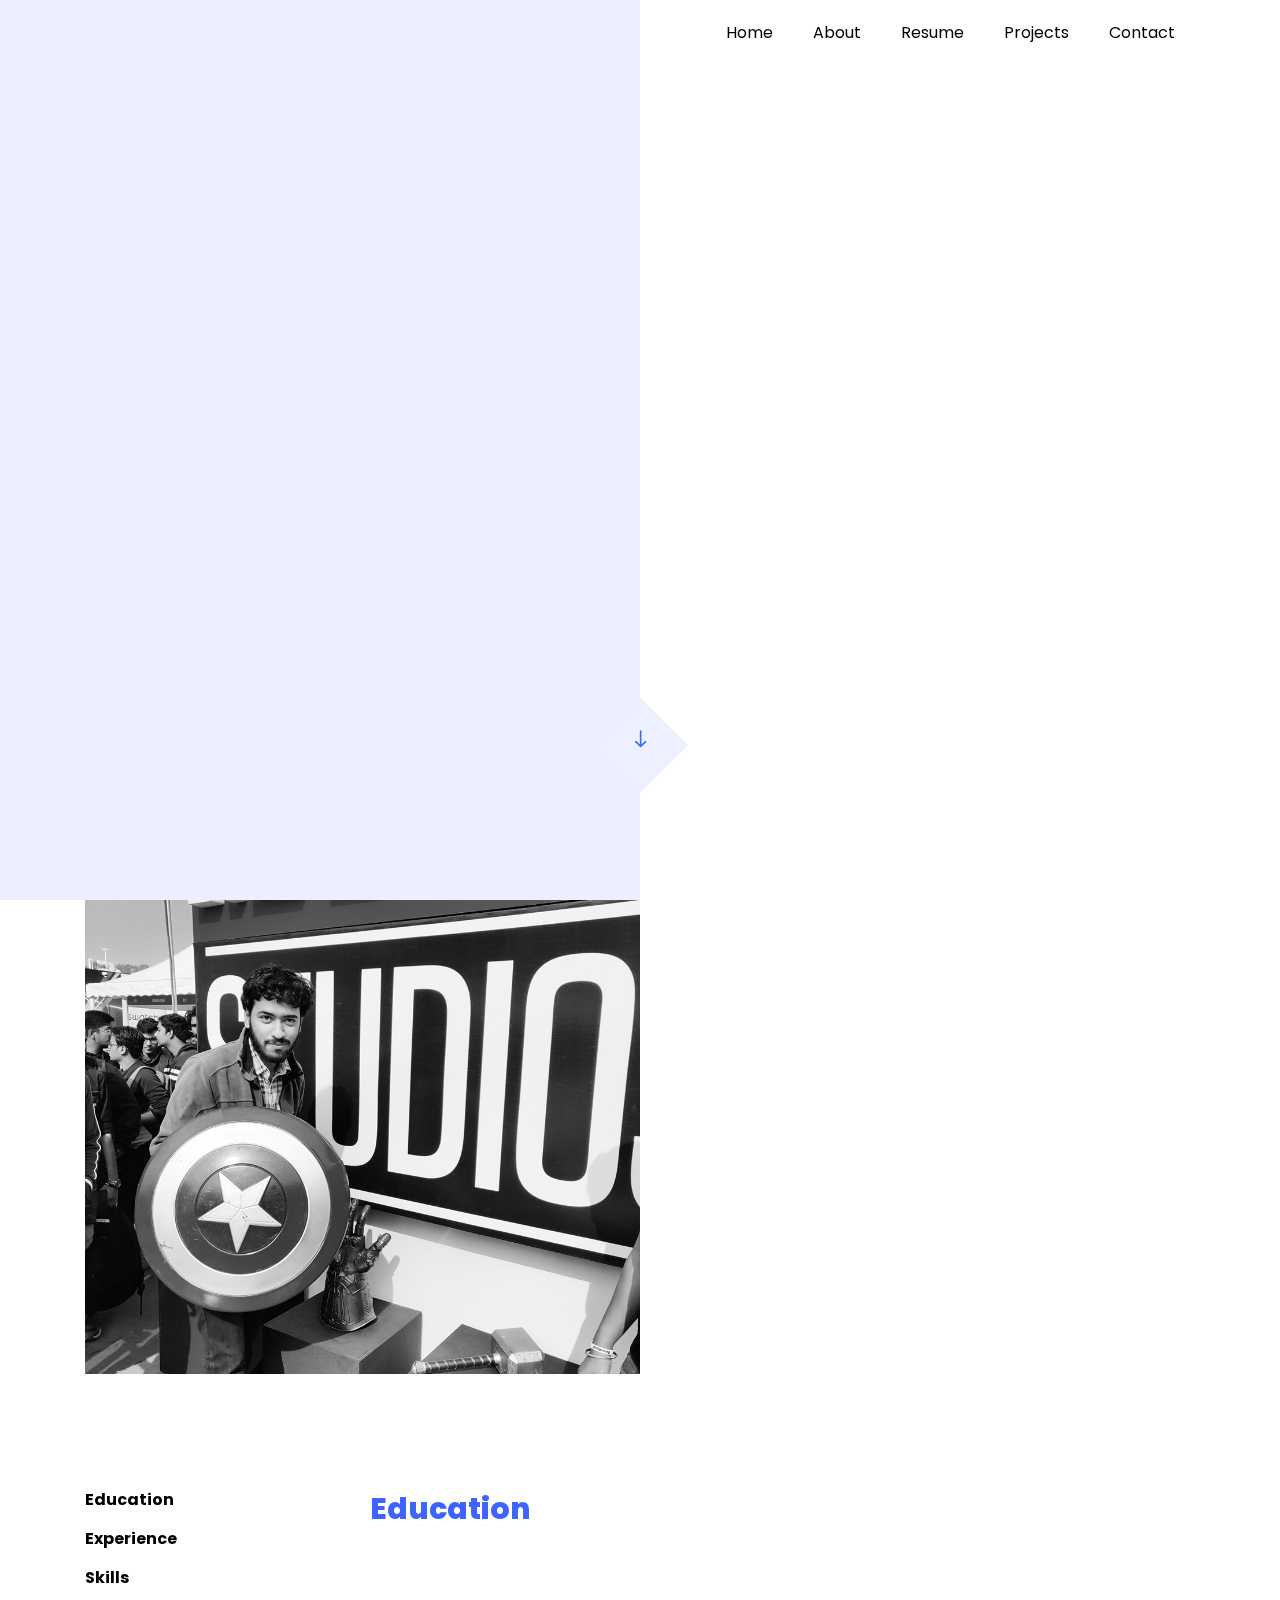
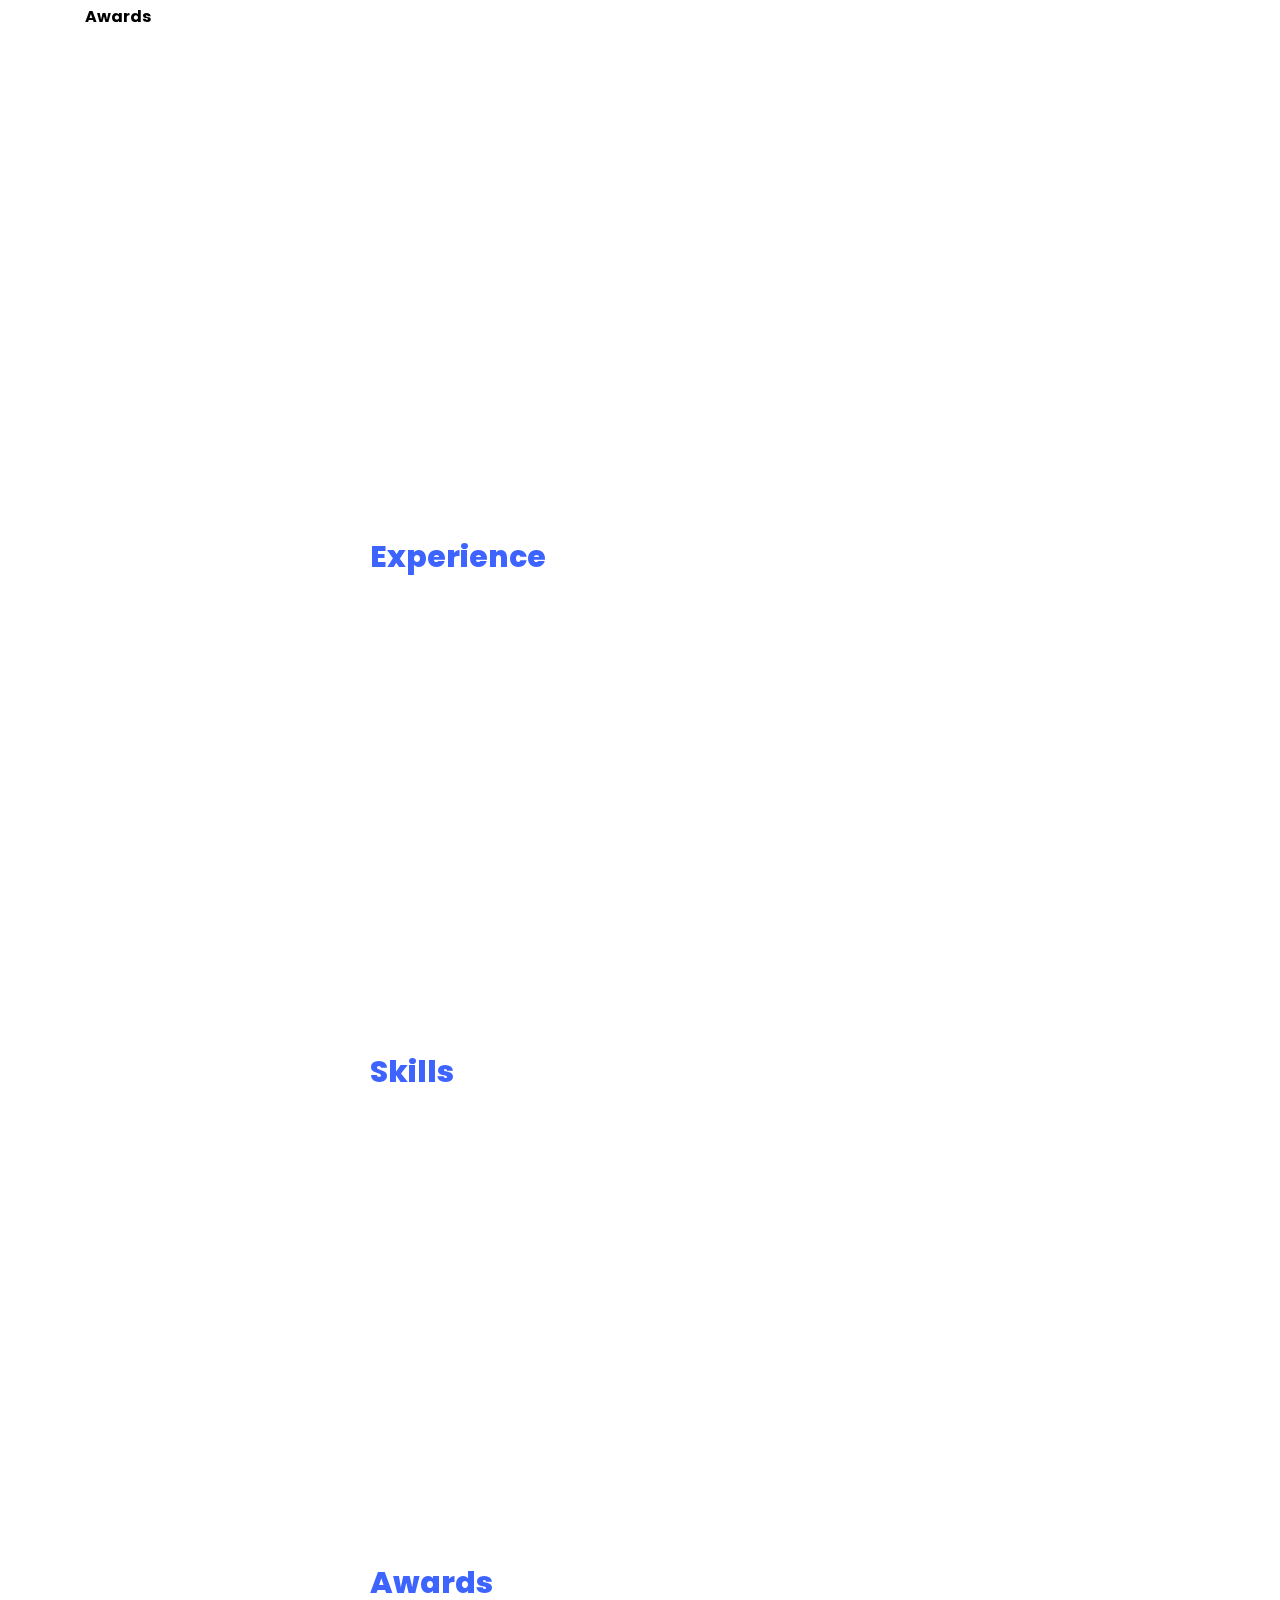
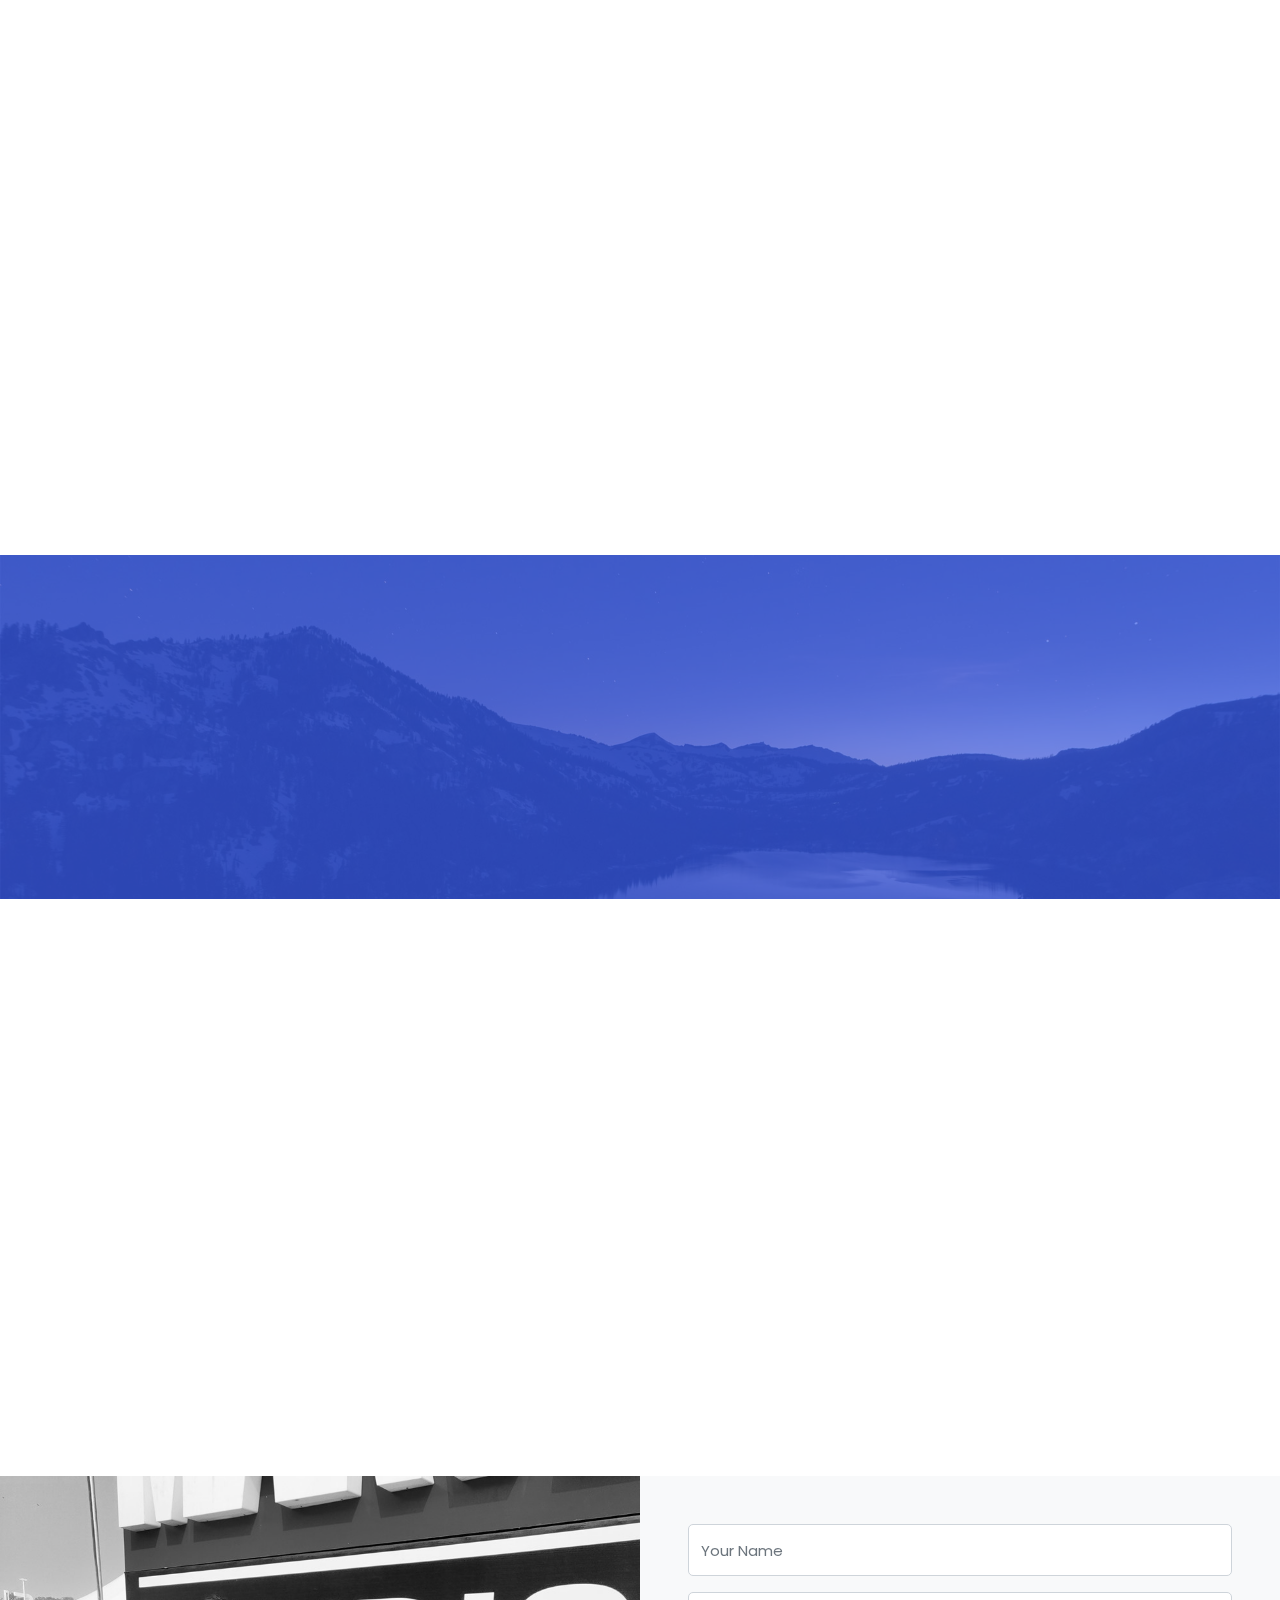
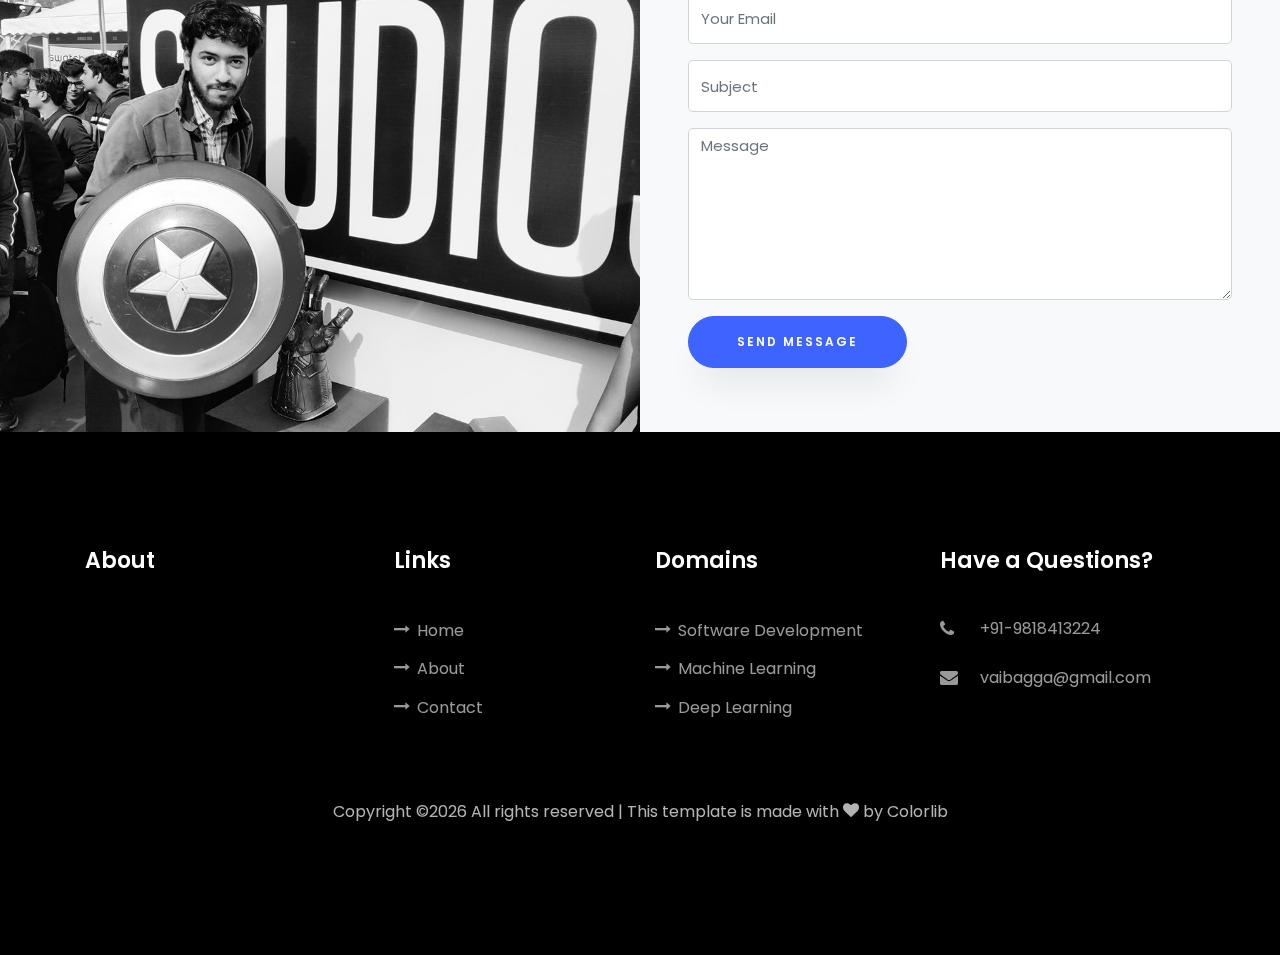
<file: index.html>
<!DOCTYPE html>
<html lang="en">
  <head>
    <title>Vaibhav Bagga</title>
    <meta charset="utf-8">
    <meta name="viewport" content="width=device-width, initial-scale=1, shrink-to-fit=no">
    
    <link href="https://fonts.googleapis.com/css?family=Poppins:100,200,300,400,500,600,700,800,900" rel="stylesheet">

    <link rel="stylesheet" href="css/open-iconic-bootstrap.min.css">
    <link rel="stylesheet" href="css/animate.css">
    
    <link rel="stylesheet" href="css/owl.carousel.min.css">
    <link rel="stylesheet" href="css/owl.theme.default.min.css">
    <link rel="stylesheet" href="css/magnific-popup.css">

    <link rel="stylesheet" href="css/aos.css">

    <link rel="stylesheet" href="css/ionicons.min.css">
    
    <link rel="stylesheet" href="css/flaticon.css">
    <link rel="stylesheet" href="css/icomoon.css">
    <link rel="stylesheet" href="css/style.css">
  </head>
  <body data-spy="scroll" data-target=".site-navbar-target" data-offset="300">
	  
	  
    <nav class="navbar navbar-expand-lg navbar-dark ftco_navbar ftco-navbar-light site-navbar-target" id="ftco-navbar">
	    <div class="container">
	      <button class="navbar-toggler js-fh5co-nav-toggle fh5co-nav-toggle" type="button" data-toggle="collapse" data-target="#ftco-nav" aria-controls="ftco-nav" aria-expanded="false" aria-label="Toggle navigation">
	        <span class="oi oi-menu"></span> Menu
	      </button>

	      <div class="collapse navbar-collapse" id="ftco-nav">
	        <ul class="navbar-nav nav ml-auto">
	          <li class="nav-item"><a href="#home-section" class="nav-link"><span>Home</span></a></li>
	          <li class="nav-item"><a href="#about-section" class="nav-link"><span>About</span></a></li>
	          <li class="nav-item"><a href="#resume-section" class="nav-link"><span>Resume</span></a></li>
	          <li class="nav-item"><a href="#projects-section" class="nav-link"><span>Projects</span></a></li>
	          <li class="nav-item"><a href="#contact-section" class="nav-link"><span>Contact</span></a></li>
	        </ul>
	      </div>
	    </div>
	  </nav>
	  <section class="hero-wrap js-fullheight">
      <div class="overlay"></div>
      <div class="container">
        <div class="row no-gutters slider-text js-fullheight justify-content-center align-items-center">
          <div class="col-lg-8 col-md-6 ftco-animate d-flex align-items-center">
          	<div class="text text-center">
          		<span class="subheading">Hey! I am</span>
		  				<h1>Vaibhav Bagga</h1>
			  				<h2>I'm a 
								  <span
								     class="txt-rotate"
								     data-period="2000"
								     data-rotate='[ "Software Developer", "Data Scientist", "Researcher", "Coder"]'></span>
								</h2>
							</div>
            </div>
          </div>
        </div>
      </div>
      <div class="mouse">
				<a href="#" class="mouse-icon">
					<div class="mouse-wheel"><span class="ion-ios-arrow-round-down"></span></div>
				</a>
			</div>
    </section>

    <section class="ftco-about img ftco-section ftco-no-pt ftco-no-pb" id="about-section">
    	<div class="container">
    		<div class="row d-flex no-gutters">
    			<div class="col-md-6 col-lg-6 d-flex">
    				<div class="img-about img d-flex align-items-stretch">
    					<div class="overlay"></div>
	    				<div class="img d-flex align-self-stretch align-items-center" style="background-image:url(images/about.jpg);">
	    				</div>
    				</div>
    			</div>
    			<div class="col-md-6 col-lg-6 pl-md-5 py-5">
    				<div class="row justify-content-start pb-3">
		          <div class="col-md-12 heading-section ftco-animate">
		          	<h1 class="big">About</h1>
		            <h2 class="mb-4">About Me</h2>
		            <ul class="about-info mt-4 px-md-0 px-2">
		            	<li class="d-flex"><span>Name:</span> <span>Vaibhav Bagga</span></li>
		            	<li class="d-flex"><span>Date of birth:</span> <span>July 20, 1998</span></li>
		            	<li class="d-flex"><span>Email:</span> <span>vaibagga@gmail.com</span></li>
		            	<li class="d-flex"><span>Phone: </span> <span>+91-9818413224</span></li>
		            </ul>
		          </div>
		        </div>
	          <div class="counter-wrap ftco-animate d-flex mt-md-3">
              <div class="text">
                <p><a href="https://drive.google.com/file/d/1K9GDBaW_a-iS3VvCNitfG6WyH28EYoCs/view?usp=sharing" class="btn btn-primary py-3 px-3">Download CV</a></p>
              </div>
	          </div>
	        </div>
        </div>
    	</div>
    </section>

    
    <section class="ftco-section ftco-no-pb goto-here" id="resume-section">
    	<div class="container">
    		<div class="row">
    			<div class="col-md-3">
				    <nav id="navi">
					    <ul>
					      <li><a href="#page-1">Education</a></li>
					      <li><a href="#page-2">Experience</a></li>
					      <li><a href="#page-3">Skills</a></li>
					      <li><a href="#page-4">Awards</a></li>
					    </ul>
					  </nav>
					</div>
					<div class="col-md-9">
					  <div id="page-1" class= "page one">
					  	<h2 class="heading">Education</h2>
					    <div class="resume-wrap d-flex ftco-animate">
					    	<div class="icon d-flex align-items-center justify-content-center">
					    		<span class="flaticon-ideas"></span>
					    	</div>
					    	<div class="text pl-3">
		    					<span class="date">2016-2020</span>
		    					<h2>Bachelor of Technology, Mathematics and Computing</h2>
		    					<span class="position">Delhi Technological University</span>
		    					<p>GPA: 7.94</p>
	    					</div>
	    				</div>
	    				<div class="resume-wrap d-flex ftco-animate">
	    					<div class="icon d-flex align-items-center justify-content-center">
					    		<span class="flaticon-ideas"></span>
					    	</div>
					    	<div class="text pl-3">
		    					<span class="date">2016</span>
		    					<h2>CBSE Class XII</h2>
		    					<span class="position">St. Froebel School</span>
		    					<p>93.6%</p>
		    				</div>
	    				</div>
	    				<div class="resume-wrap d-flex ftco-animate">
	    					<div class="icon d-flex align-items-center justify-content-center">
					    		<span class="flaticon-ideas"></span>
					    	</div>
					    	<div class="text pl-3">
		    					<span class="date">2014-2015</span>
		    					<h2>CBSE Class X</h2>
		    					<span class="position">St. Froebel School</span>
		    					<p>10.0 CGPA</p>
		    				</div>
	    				</div>

					  <div id="page-2" class= "page two">
					  	<h2 class="heading">Experience</h2>
					    <div class="resume-wrap d-flex ftco-animate">
					    	<div class="icon d-flex align-items-center justify-content-center">
					    		<span class="flaticon-ideas"></span>
					    	</div>
					    	<div class="text pl-3">
		    					<span class="date">June 2019 - July 2019</span>
		    					<h2>Research Intern</h2>
		    					<span class="position">Netomi (formerly MSG.AI)</span>
		    					<p>Worked on Intent Classification Problem for chatbots. Increased the accuracy of existing system by 3%</p>
		    				</div>
						</div>
						<div class="resume-wrap d-flex ftco-animate">
					    	<div class="icon d-flex align-items-center justify-content-center">
					    		<span class="flaticon-ideas"></span>
					    	</div>
					    	<div class="text pl-3">
		    					<span class="date">February 2020 - Present</span>
		    					<h2>Admin and Mentor</h2>
		    					<span class="position">GirlScript Summer of Code</span>
								<p>Managing a mobile and web application for classifying disease in a plant using Artificial Intelligence and suggesting corrective measures</p>
							</div>
	    				</div>
					  <div id="page-3" class= "page three">
					  	<h2 class="heading">Skills</h2>
					  	<div class="row">
		
								<div class="col-md-6 animate-box">
									<div class="progress-wrap ftco-animate">
										<h3>C/C++</h3>
									</div>
								</div>
								<div class="col-md-6 animate-box">
									<div class="progress-wrap ftco-animate">
										<h3>Python</h3>
									</div>
								</div>
								<div class="col-md-6 animate-box">
									<div class="progress-wrap ftco-animate">
										<h3>Machine Learning</h3>
									</div>
								</div>
								<div class="col-md-6 animate-box">
									<div class="progress-wrap ftco-animate">
										<h3>Deep Learning</h3>
									</div>
								</div>
								<div class="col-md-6 animate-box">
									<div class="progress-wrap ftco-animate">
										<h3>Tensorflow</h3>
									</div>
								</div>
								<div class="col-md-6 animate-box">
									<div class="progress-wrap ftco-animate">
										<h3>Keras</h3>
									</div>
								</div>
								<div class="col-md-6 animate-box">
									<div class="progress-wrap ftco-animate">
										<h3>R</h3>
									</div>
								</div>
								<div class="col-md-6 animate-box">
									<div class="progress-wrap ftco-animate">
										<h3>MATLAB</h3>
									</div>
								</div>
								<div class="col-md-6 animate-box">
									<div class="progress-wrap ftco-animate">
										<h3>Git</h3>
									</div>
								</div>
								<div class="col-md-6 animate-box">
									<div class="progress-wrap ftco-animate">
										<h3>Scikit-Learn</h3>
									</div>
								</div>
								<div class="col-md-6 animate-box">
									<div class="progress-wrap ftco-animate">
										<h3>Pandas</h3>
									</div>
								</div>
								<div class="col-md-6 animate-box">
									<div class="progress-wrap ftco-animate">
										<h3>Numpy</h3>
									</div>
								</div>
					  	</div>
					  </div>
					  <div id="page-4" class= "page four">
					    <h2 class="heading">Awards</h2>
					    <div class="resume-wrap d-flex ftco-animate">
					    	<div class="icon d-flex align-items-center justify-content-center">
					    		<span class="flaticon-ideas"></span>
					    	</div>
					    	<div class="text pl-3">
		    					<span class="date">2019</span>
		    					<h2>Consolation Prize</h2>
		    					<span class="position">Paytm Build for India Hackathon, IITD</span>
	    					</div>
	    				</div>
	    				<div class="resume-wrap d-flex ftco-animate">
	    					<div class="icon d-flex align-items-center justify-content-center">
					    		<span class="flaticon-ideas"></span>
					    	</div>
					    	<div class="text pl-3">
		    					<span class="date">2018</span>
		    					<h2>Third Position</h2>
		    					<span class="position">Datathon organized by Society of Robotics, DTU</span>
		    				</div>
	    				</div>
	    				<div class="resume-wrap d-flex ftco-animate">
	    					<div class="icon d-flex align-items-center justify-content-center">
					    		<span class="flaticon-ideas"></span>
					    	</div>
					    	<div class="text pl-3">
		    					<span class="date">2018</span>
		    					<h2>First Position</h2>
		    					<span class="position">HackData organized by Statistics Department, Kirori Mal College</span>
		    				</div>
	    				</div>
					  </div>
					</div>
			  </div>
    	</div>
    </section>


  

    <section class="ftco-section ftco-hireme img" style="background-image: url(images/bg_1.jpg)">
    	<div class="overlay"></div>
			<div class="container">
				<div class="row justify-content-center">
					<div class="col-md-7 ftco-animate text-center">
						<h2>I'm <span>Available</span> for hiring</h2>
						<p class="mb-0"><a href="mailto:vaibagga@gmail.com" class="btn btn-primary py-3 px-5">Hire me</a></p>
					</div>
				</div>
			</div>
		</section>

    <section class="ftco-section contact-section ftco-no-pb" id="contact-section">
      <div class="container">
      	<div class="row justify-content-center mb-5 pb-3">
          <div class="col-md-7 heading-section text-center ftco-animate">
            <h1 class="big big-2">Contact</h1>
            <h2 class="mb-4">Contact Me</h2>
          </div>
        </div>

        <div class="row d-flex contact-info mb-5">
          <div class="col-md-6 col-lg-3 d-flex ftco-animate">
          	<div class="align-self-stretch box text-center p-4 shadow">
          		<div class="icon d-flex align-items-center justify-content-center">
          			<span class="icon-phone2"></span>
          		</div>
          		<div>
	          		<h3 class="mb-4">Contact Number</h3>
		            <p><a href="tel://9818413224">+91-9818413224</a></p>
	            </div>
	          </div>
          </div>
          <div class="col-md-6 col-lg-3 d-flex ftco-animate">
          	<div class="align-self-stretch box text-center p-4 shadow">
          		<div class="icon d-flex align-items-center justify-content-center">
          			<span class="icon-paper-plane"></span>
          		</div>
          		<div>
	          		<h3 class="mb-4">Email Address</h3>
		            <p><a href="mailto:vaibagga@gmail.com">vaibagga@gmail.com</a></p>
		          </div>
	          </div>
          </div>
          <div class="col-md-6 col-lg-3 d-flex ftco-animate">
          	<div class="align-self-stretch box text-center p-4 shadow">
          		<div class="icon d-flex align-items-center justify-content-center">
          			<span class="icon-globe"></span>
          		</div>
          		<div>
	          		<h3 class="mb-4">Website</h3>
		            <p><a href="#">vaibagga.me</a></p>
	            </div>
	          </div>
          </div>
		</div>
	  </div>

        <div class="row no-gutters block-9">
          <div class="col-md-6 order-md-last d-flex">
            <form action="#" class="bg-light p-4 p-md-5 contact-form">
              <div class="form-group">
                <input type="text" class="form-control" placeholder="Your Name">
              </div>
              <div class="form-group">
                <input type="text" class="form-control" placeholder="Your Email">
              </div>
              <div class="form-group">
                <input type="text" class="form-control" placeholder="Subject">
              </div>
              <div class="form-group">
                <textarea name="" id="" cols="30" rows="7" class="form-control" placeholder="Message"></textarea>
              </div>
              <div class="form-group">
                <input type="submit" value="Send Message" class="btn btn-primary py-3 px-5">
              </div>
            </form>
          
          </div>

          <div class="col-md-6 d-flex">
          	<div class="img" style="background-image: url(images/about.jpg);"></div>
          </div>
        </div>
      </div>
    </section>
		

    <footer class="ftco-footer ftco-section">
      <div class="container">
        <div class="row mb-5">
          <div class="col-md">
            <div class="ftco-footer-widget mb-4">
              <h2 class="ftco-heading-2">About</h2>
              <ul class="ftco-footer-social list-unstyled float-md-left float-lft mt-5">
                <li class="ftco-animate"><a href="https://github.com/vaibagga"><span class="icon-github"></span></a></li>
                <li class="ftco-animate"><a href="https://www.linkedin.com/in/vaibhav-bagga-471106149/"><span class="icon-linkedin"></span></a></li>
                <li class="ftco-animate"><a href="https://www.twitter.com/vaibagga"><span class="icon-twitter"></span></a></li>
              </ul>
            </div>
          </div>
          <div class="col-md">
            <div class="ftco-footer-widget mb-4 ml-md-4">
              <h2 class="ftco-heading-2">Links</h2>
              <ul class="list-unstyled">
                <li><a href="#"><span class="icon-long-arrow-right mr-2"></span>Home</a></li>
                <li><a href="#"><span class="icon-long-arrow-right mr-2"></span>About</a></li>
                <li><a href="#"><span class="icon-long-arrow-right mr-2"></span>Contact</a></li>
              </ul>
            </div>
          </div>
          <div class="col-md">
             <div class="ftco-footer-widget mb-4">
              <h2 class="ftco-heading-2">Domains</h2>
              <ul class="list-unstyled">
                <li><a href="#"><span class="icon-long-arrow-right mr-2"></span>Software Development</a></li>
                <li><a href="#"><span class="icon-long-arrow-right mr-2"></span>Machine Learning</a></li>
                <li><a href="#"><span class="icon-long-arrow-right mr-2"></span>Deep Learning</a></li>
              </ul>
            </div>
          </div>
          <div class="col-md">
            <div class="ftco-footer-widget mb-4">
            	<h2 class="ftco-heading-2">Have a Questions?</h2>
            	<div class="block-23 mb-3">
	              <ul>
	                <li><a href="#"><span class="icon icon-phone"></span><span class="text">+91-9818413224</span></a></li>
	                <li><a href="#"><span class="icon icon-envelope"></span><span class="text">vaibagga@gmail.com</span></a></li>
	              </ul>
	            </div>
            </div>
          </div>
        </div>
        <div class="row">
          <div class="col-md-12 text-center">

            <p><!-- Link back to Colorlib can't be removed. Template is licensed under CC BY 3.0. -->
  Copyright &copy;<script>document.write(new Date().getFullYear());</script> All rights reserved | This template is made with <i class="icon-heart color-danger" aria-hidden="true"></i> by <a href="https://colorlib.com" target="_blank">Colorlib</a>
  <!-- Link back to Colorlib can't be removed. Template is licensed under CC BY 3.0. --></p>
          </div>
        </div>
      </div>
    </footer>
    
  

  <!-- loader -->
  <div id="ftco-loader" class="show fullscreen"><svg class="circular" width="48px" height="48px"><circle class="path-bg" cx="24" cy="24" r="22" fill="none" stroke-width="4" stroke="#eeeeee"/><circle class="path" cx="24" cy="24" r="22" fill="none" stroke-width="4" stroke-miterlimit="10" stroke="#F96D00"/></svg></div>


  <script src="js/jquery.min.js"></script>
  <script src="js/jquery-migrate-3.0.1.min.js"></script>
  <script src="js/popper.min.js"></script>
  <script src="js/bootstrap.min.js"></script>
  <script src="js/jquery.easing.1.3.js"></script>
  <script src="js/jquery.waypoints.min.js"></script>
  <script src="js/jquery.stellar.min.js"></script>
  <script src="js/owl.carousel.min.js"></script>
  <script src="js/jquery.magnific-popup.min.js"></script>
  <script src="js/aos.js"></script>
  <script src="js/jquery.animateNumber.min.js"></script>
  <script src="js/scrollax.min.js"></script>
  
  <script src="js/main.js"></script>
    
  </body>
</html>
</file>
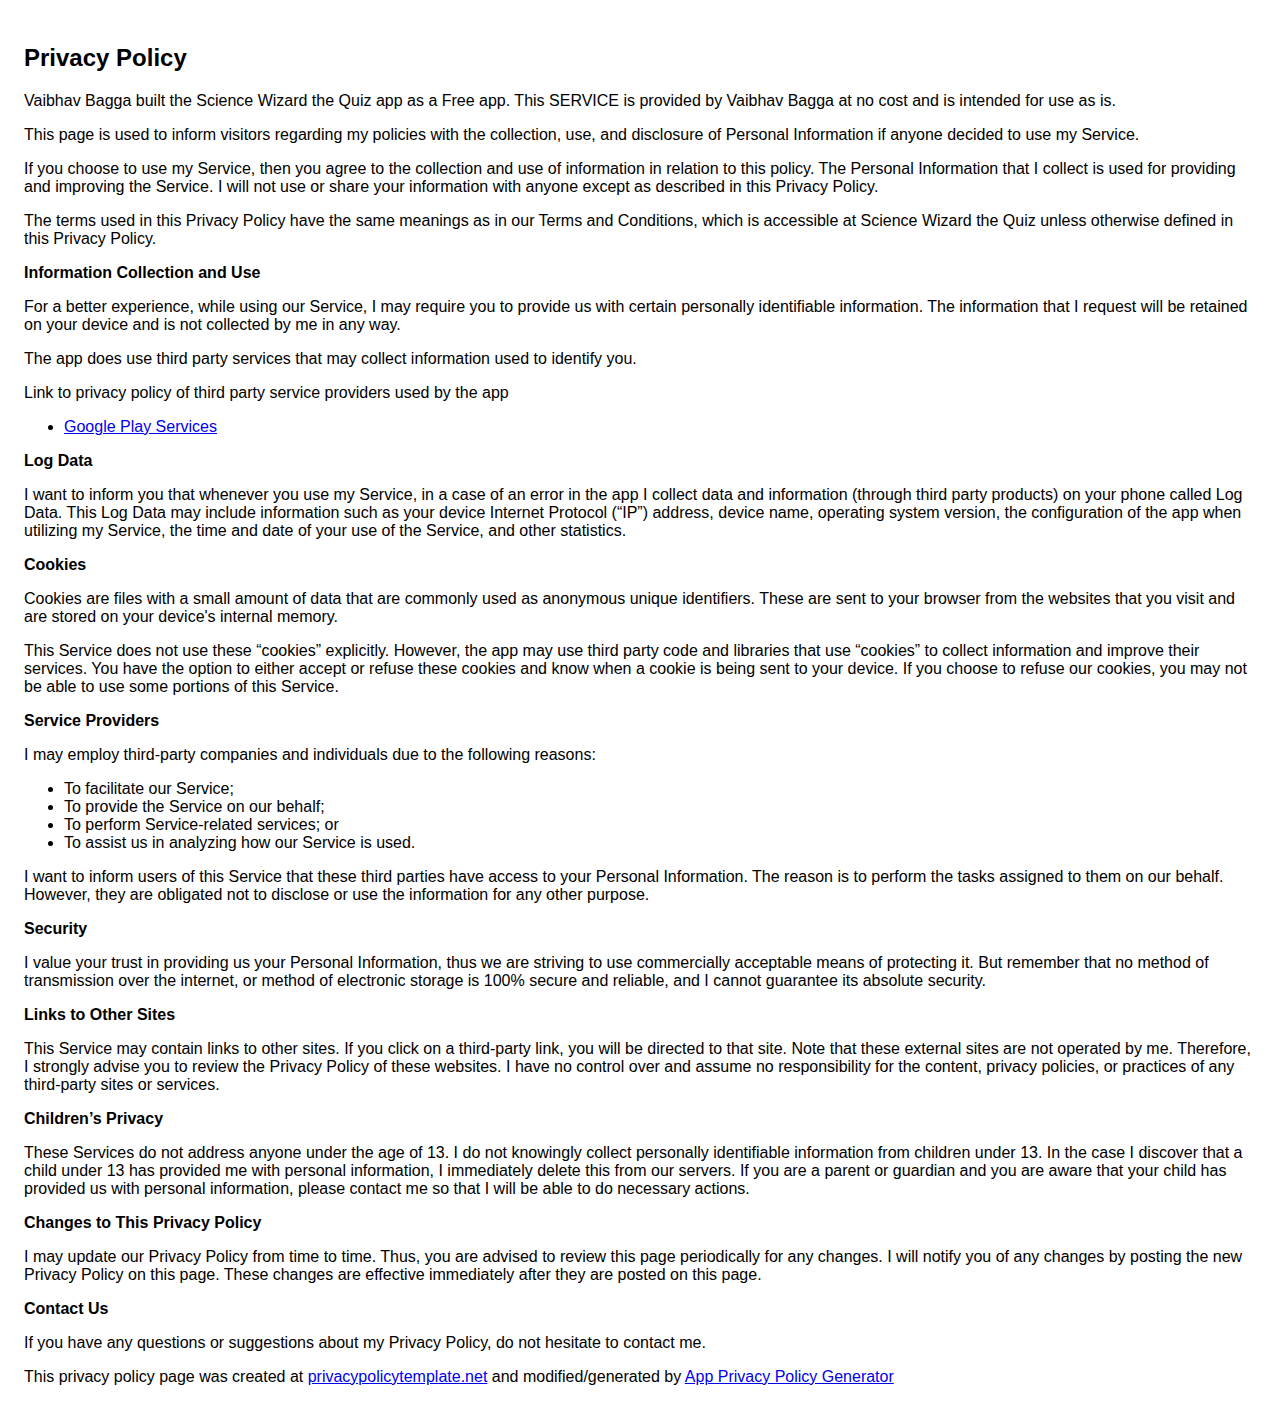
<file: privacy_policy.html>
<!DOCTYPE html>
    <html>
    <head>
      <meta charset='utf-8'>
      <meta name='viewport' content='width=device-width'>
      <title>Privacy Policy</title>
      <style> body { font-family: 'Helvetica Neue', Helvetica, Arial, sans-serif; padding:1em; } </style>
    </head>
    <body>
    <h2>Privacy Policy</h2> <p> Vaibhav Bagga built the Science Wizard the Quiz app as a Free app. This SERVICE is provided by
                    Vaibhav Bagga at no cost and is intended for use as is.
                  </p> <p>This page is used to inform visitors regarding my policies with the collection, use, and disclosure
                    of Personal Information if anyone decided to use my Service.
                  </p> <p>If you choose to use my Service, then you agree to the collection and use of information in
                    relation to this policy. The Personal Information that I collect is used for providing and improving
                    the Service. I will not use or share your information with anyone except as described
                    in this Privacy Policy.
                  </p> <p>The terms used in this Privacy Policy have the same meanings as in our Terms and Conditions, which is
                    accessible at Science Wizard the Quiz unless otherwise defined in this Privacy Policy.
                  </p> <p><strong>Information Collection and Use</strong></p> <p>For a better experience, while using our Service, I may require you to provide us with certain
                    personally identifiable information. The information that I request will be retained on your device and is not collected by me in any way.
                  </p> <p>The app does use third party services that may collect information used to identify you.</p> <div><p>Link to privacy policy of third party service providers used by the app</p> <ul><li><a href="https://www.google.com/policies/privacy/" target="_blank">Google Play Services</a></li><!----><!----><!----><!----><!----><!----><!----></ul></div> <p><strong>Log Data</strong></p> <p> I want to inform you that whenever you use my Service, in a case of
                    an error in the app I collect data and information (through third party products) on your phone
                    called Log Data. This Log Data may include information such as your device Internet Protocol (“IP”) address,
                    device name, operating system version, the configuration of the app when utilizing my Service,
                    the time and date of your use of the Service, and other statistics.
                  </p> <p><strong>Cookies</strong></p> <p>Cookies are files with a small amount of data that are commonly used as anonymous unique identifiers.
                    These are sent to your browser from the websites that you visit and are stored on your device's internal
                    memory.
                  </p> <p>This Service does not use these “cookies” explicitly. However, the app may use third party code and
                    libraries that use “cookies” to collect information and improve their services. You have the option to
                    either accept or refuse these cookies and know when a cookie is being sent to your device. If you choose
                    to refuse our cookies, you may not be able to use some portions of this Service.
                  </p> <p><strong>Service Providers</strong></p> <p> I may employ third-party companies and individuals due to the following reasons:</p> <ul><li>To facilitate our Service;</li> <li>To provide the Service on our behalf;</li> <li>To perform Service-related services; or</li> <li>To assist us in analyzing how our Service is used.</li></ul> <p> I want to inform users of this Service that these third parties have access to
                    your Personal Information. The reason is to perform the tasks assigned to them on our behalf. However,
                    they are obligated not to disclose or use the information for any other purpose.
                  </p> <p><strong>Security</strong></p> <p> I value your trust in providing us your Personal Information, thus we are striving
                    to use commercially acceptable means of protecting it. But remember that no method of transmission over
                    the internet, or method of electronic storage is 100% secure and reliable, and I cannot guarantee
                    its absolute security.
                  </p> <p><strong>Links to Other Sites</strong></p> <p>This Service may contain links to other sites. If you click on a third-party link, you will be directed
                    to that site. Note that these external sites are not operated by me. Therefore, I strongly
                    advise you to review the Privacy Policy of these websites. I have no control over
                    and assume no responsibility for the content, privacy policies, or practices of any third-party sites
                    or services.
                  </p> <p><strong>Children’s Privacy</strong></p> <p>These Services do not address anyone under the age of 13. I do not knowingly collect
                    personally identifiable information from children under 13. In the case I discover that a child
                    under 13 has provided me with personal information, I immediately delete this from
                    our servers. If you are a parent or guardian and you are aware that your child has provided us with personal
                    information, please contact me so that I will be able to do necessary actions.
                  </p> <p><strong>Changes to This Privacy Policy</strong></p> <p> I may update our Privacy Policy from time to time. Thus, you are advised to review
                    this page periodically for any changes. I will notify you of any changes by posting
                    the new Privacy Policy on this page. These changes are effective immediately after they are posted on
                    this page.
                  </p> <p><strong>Contact Us</strong></p> <p>If you have any questions or suggestions about my Privacy Policy, do not hesitate to contact
                    me.
                  </p> <p>This privacy policy page was created at <a href="https://privacypolicytemplate.net" target="_blank">privacypolicytemplate.net</a>
                    and modified/generated by <a href="https://app-privacy-policy-generator.firebaseapp.com/" target="_blank">App
                      Privacy Policy Generator</a></p>
    </body>
    </html>
</file>
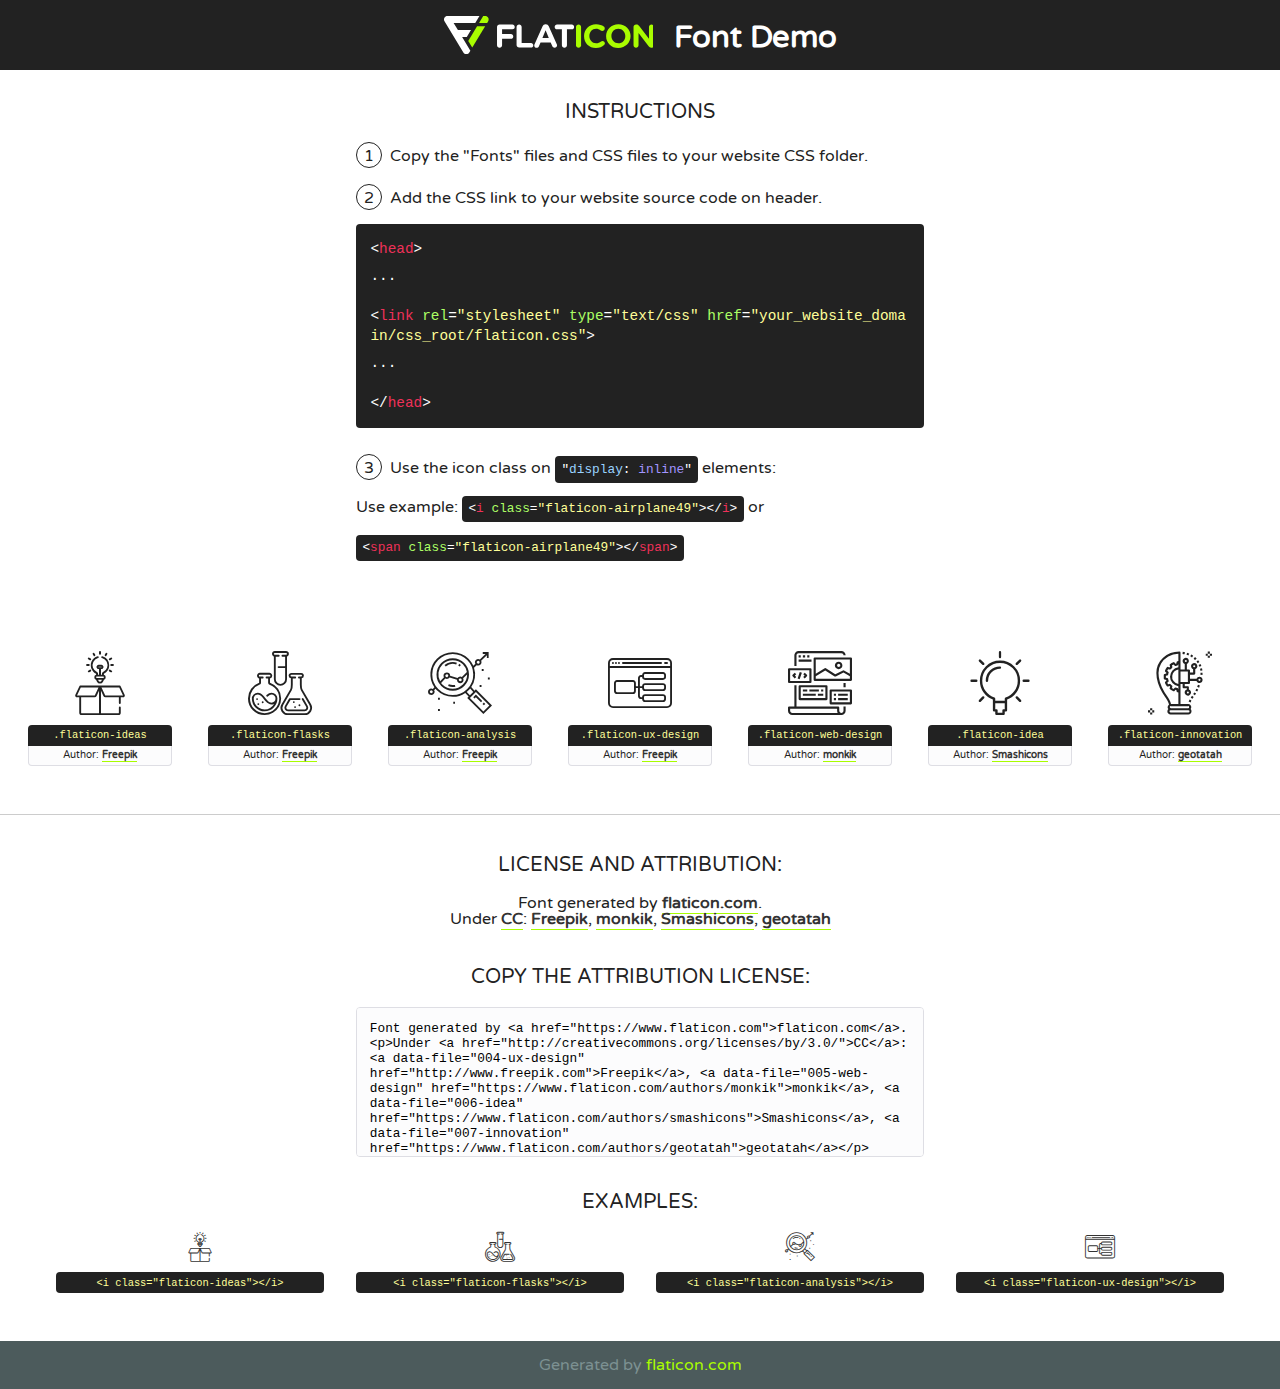
<file: fonts/flaticon/font/flaticon.html>
<!DOCTYPE html>
<!--
  Flaticon icon font: Flaticon
  Creation date: 20/03/2019 02:18
-->
<html>
<!DOCTYPE html>
<html>

<head>
    <title>Flaticon WebFont</title>
    <link href="http://fonts.googleapis.com/css?family=Varela+Round" rel="stylesheet" type="text/css" />
    <link rel="stylesheet" type="text/css" href="flaticon.css">
    <meta charset="UTF-8">
    <style>
    html, body, div, span, applet, object, iframe,
    h1, h2, h3, h4, h5, h6, p, blockquote, pre,
    a, abbr, acronym, address, big, cite, code,
    del, dfn, em, img, ins, kbd, q, s, samp,
    small, strike, strong, sub, sup, tt, var,
    b, u, i, center,
    dl, dt, dd, ol, ul, li,
    fieldset, form, label, legend,
    table, caption, tbody, tfoot, thead, tr, th, td,
    article, aside, canvas, details, embed, 
    figure, figcaption, footer, header, hgroup, 
    menu, nav, output, ruby, section, summary,
    time, mark, audio, video {
        margin: 0;
        padding: 0;
        border: 0;
        font-size: 100%;
        font: inherit;
        vertical-align: baseline;
    }
    /* HTML5 display-role reset for older browsers */
    article, aside, details, figcaption, figure, 
    footer, header, hgroup, menu, nav, section {
        display: block;
    }
    body {
        line-height: 1;
    }
    ol, ul {
        list-style: none;
    }
    blockquote, q {
        quotes: none;
    }
    blockquote:before, blockquote:after,
    q:before, q:after {
        content: '';
        content: none;
    }
    table {
        border-collapse: collapse;
        border-spacing: 0;
    }
    body {
        font-family: 'Varela Round', Helvetica, Arial, sans-serif;
        font-size: 16px;
        color: #222;
    }
    a {
        color: #333;
        border-bottom: 1px solid #a9fd00;
        font-weight: bold;
        text-decoration: none;
    }
    * {
        -moz-box-sizing: border-box;
        -webkit-box-sizing: border-box;
        box-sizing: border-box;
        margin: 0;
        padding: 0;
    }
    [class^="flaticon-"]:before, [class*=" flaticon-"]:before, [class^="flaticon-"]:after, [class*=" flaticon-"]:after {
        font-family: Flaticon;
        font-size: 30px;
        font-style: normal;
        margin-left: 20px;
        color: #333;
    }
    .wrapper {
        max-width: 600px;
        margin: auto;
        padding: 0 1em;
    }
    .title {
        font-size: 1.25em;
        text-align: center;
        margin-bottom: 1em;
        text-transform: uppercase;
    }
    header {
        text-align: center;
        background-color: #222;
        color: #fff;
        padding: 1em;
    }
    header .logo {
        width: 210px;
        height: 38px;
        display: inline-block;
        vertical-align: middle;
        margin-right: 1em;
        border: none;
    }
    header strong {
        font-size: 1.95em;
        font-weight: bold;
        vertical-align: middle;
        margin-top: 5px;
        display: inline-block;
    }
    .demo {
        margin: 2em auto;
        line-height: 1.25em;
    }
    .demo ul li {
        margin-bottom: 1em;
    }
    .demo ul li .num {
        color: #222;
        border-radius: 20px;
        display: inline-block;
        width: 26px;
        padding: 3px;
        height: 26px;
        text-align: center;
        margin-right: 0.5em;
        border: 1px solid #222;
    }
    .demo ul li code {
        background-color: #222;
        border-radius: 4px;
        padding: 0.25em 0.5em;
        display: inline-block;
        color: #fff;
        font-family: Consolas,Monaco,Lucida Console,Liberation Mono,DejaVu Sans Mono,Bitstream Vera Sans Mono,Courier New, monospace;
        font-weight: lighter;
        margin-top: 1em;
        font-size: 0.8em;
        word-break: break-all;
    }
    .demo ul li code.big {
        padding: 1em;
        font-size: 0.9em;
    }
    .demo ul li code .red {
        color: #EF3159;
    }
    .demo ul li code .green {
        color: #ACFF65;
    }
    .demo ul li code .yellow {
        color: #FFFF99;
    }
    .demo ul li code .blue {
        color: #99D3FF;
    }
    .demo ul li code .purple {
        color: #A295FF;
    }
    .demo ul li code .dots {
        margin-top: 0.5em;
        display: block;
    }
    #glyphs {
        border-bottom: 1px solid #ccc;
        padding: 2em 0;
        text-align: center;
    }
    .glyph {
        display: inline-block;
        width: 9em;
        margin: 1em;
        text-align: center;
        vertical-align: top;
        background: #FFF;
    }
    .glyph .glyph-icon {
        padding: 10px;
        display: block;
        font-family:"Flaticon";
        font-size: 64px;
        line-height: 1;
    }
    .glyph .glyph-icon:before {
        font-size: 64px;
        color: #222;
        margin-left: 0;
    }
    .class-name {
        font-size: 0.65em;
        background-color: #222;
        color: #fff;
        border-radius: 4px 4px 0 0;
        padding: 0.5em;
        color: #FFFF99;
        font-family: Consolas,Monaco,Lucida Console,Liberation Mono,DejaVu Sans Mono,Bitstream Vera Sans Mono,Courier New, monospace;
    }
    .author-name {
        font-size: 0.6em;
        background-color: #fcfcfd;
        border: 1px solid #DEDEE4;
        border-top: 0;
        border-radius: 0 0 4px 4px;
        padding: 0.5em;
    }
    .class-name:last-child {
        font-size: 10px;
        color:#888;
    }
    .class-name:last-child a {
        font-size: 10px;
        color:#555;
    }
    .class-name:last-child a:hover {
        color:#a9fd00;
    }
    .glyph > input {
        display: block;
        width: 100px;
        margin: 5px auto;
        text-align: center;
        font-size: 12px;
        cursor: text;
    }
    .glyph > input.icon-input {
        font-family:"Flaticon";
        font-size: 16px;
        margin-bottom: 10px;
    }
    .attribution .title {
        margin-top: 2em;
    }
    .attribution textarea {
        background-color: #fcfcfd;
        padding: 1em;
        border: none;
        box-shadow: none;
        border: 1px solid #DEDEE4;
        border-radius: 4px;
        resize: none;
        width: 100%;
        height: 150px;
        font-size: 0.8em;
        font-family: Consolas,Monaco,Lucida Console,Liberation Mono,DejaVu Sans Mono,Bitstream Vera Sans Mono,Courier New, monospace;
        -webkit-appearance: none;
    }
    .iconsuse {
        margin: 2em auto;
        text-align: center;
        max-width: 1200px;
    }
    .iconsuse:after {
        content: '';
        display: table;
        clear: both;
    }
    .iconsuse .image {
        float: left;
        width: 25%;
        padding: 0 1em;
    }
    .iconsuse .image p {
        margin-bottom: 1em;
    }
    .iconsuse .image span {
        display: block;
        font-size: 0.65em;
        background-color: #222;
        color: #fff;
        border-radius: 4px;
        padding: 0.5em;
        color: #FFFF99;
        margin-top: 1em;
        font-family: Consolas,Monaco,Lucida Console,Liberation Mono,DejaVu Sans Mono,Bitstream Vera Sans Mono,Courier New, monospace;
    }
    #footer {
        text-align: center;
        background-color: #4C5B5C;
        color: #7c9192;
        padding: 1em;
    }
    #footer a {
        border: none;
        color: #a9fd00;
        font-weight: normal;
    }
    @media (max-width: 960px) {
        .iconsuse .image {
            width: 50%;
        }
    }
    @media (max-width: 560px) {
        .iconsuse .image {
            width: 100%;
        }
    }
    </style>
</head>

<body class="characters-off">

    <header>
        <a href="https://www.flaticon.com" target="_blank" class="logo">
            <svg version="1.1" xmlns="http://www.w3.org/2000/svg" xmlns:xlink="http://www.w3.org/1999/xlink" xmlns:a="http://ns.adobe.com/AdobeSVGViewerExtensions/3.0/" viewBox="0 0 560.875 102.036" enable-background="new 0 0 560.875 102.036" xml:space="preserve">
                <defs>
                </defs>
                <g>
                    <g class="letters">
                        <path fill="#ffffff" d="M141.596,29.675c0-3.777,2.985-6.767,6.764-6.767h34.438c3.426,0,6.15,2.728,6.15,6.15
                        c0,3.43-2.724,6.149-6.15,6.149h-27.674v13.091h23.719c3.429,0,6.151,2.724,6.151,6.15c0,3.43-2.723,6.149-6.151,6.149h-23.719
                        v17.574c0,3.773-2.986,6.761-6.764,6.761c-3.779,0-6.764-2.989-6.764-6.761V29.675z"></path>
                        <path fill="#ffffff" d="M193.844,29.149c0-3.781,2.985-6.767,6.764-6.767c3.776,0,6.763,2.985,6.763,6.767v42.957h25.039
                        c3.426,0,6.149,2.726,6.149,6.153c0,3.425-2.723,6.15-6.149,6.15h-31.802c-3.779,0-6.764-2.986-6.764-6.768V29.149z"></path>
                        <path fill="#ffffff" d="M241.891,75.71l21.438-48.407c1.492-3.341,4.215-5.357,7.906-5.357h0.792
                        c3.686,0,6.323,2.017,7.815,5.357l21.439,48.407c0.436,0.967,0.701,1.845,0.701,2.723c0,3.602-2.809,6.501-6.414,6.501
                        c-3.161,0-5.269-1.845-6.499-4.655l-4.132-9.661h-27.059l-4.301,10.102c-1.144,2.631-3.426,4.214-6.237,4.214
                        c-3.517,0-6.24-2.81-6.24-6.325C241.1,77.64,241.451,76.677,241.891,75.71z M279.932,58.666l-8.521-20.297l-8.526,20.297H279.932
                        z"></path>
                        <path fill="#ffffff" d="M314.864,35.387H301.86c-3.429,0-6.239-2.813-6.239-6.238c0-3.429,2.811-6.24,6.239-6.24h39.533
                        c3.426,0,6.237,2.811,6.237,6.24c0,3.425-2.811,6.238-6.237,6.238h-13.001v42.785c0,3.773-2.99,6.761-6.764,6.761
                        c-3.779,0-6.764-2.989-6.764-6.761V35.387z"></path>
                        <path fill="#A9FD00" d="M352.615,29.149c0-3.781,2.985-6.767,6.767-6.767c3.774,0,6.761,2.985,6.761,6.767v49.024
                        c0,3.773-2.987,6.761-6.761,6.761c-3.781,0-6.767-2.989-6.767-6.761V29.149z"></path>
                        <path fill="#A9FD00" d="M374.132,53.836v-0.179c0-17.481,13.178-31.801,32.065-31.801c9.22,0,15.459,2.458,20.557,6.238
                        c1.402,1.054,2.637,2.985,2.637,5.357c0,3.692-2.985,6.59-6.681,6.59c-1.845,0-3.071-0.702-4.044-1.319
                        c-3.776-2.813-7.729-4.393-12.562-4.393c-10.364,0-17.831,8.611-17.831,19.154v0.173c0,10.542,7.291,19.329,17.831,19.329
                        c5.715,0,9.492-1.756,13.359-4.834c1.049-0.874,2.458-1.491,4.039-1.491c3.429,0,6.325,2.813,6.325,6.236
                        c0,2.106-1.056,3.78-2.282,4.834c-5.539,4.834-12.036,7.733-21.878,7.733C387.572,85.464,374.132,71.493,374.132,53.836z"></path>
                        <path fill="#A9FD00" d="M433.009,53.836v-0.179c0-17.481,13.79-31.801,32.766-31.801c18.981,0,32.592,14.143,32.592,31.628v0.173
                        c0,17.483-13.785,31.807-32.769,31.807C446.625,85.464,433.009,71.32,433.009,53.836z M484.224,53.836v-0.179
                        c0-10.539-7.725-19.326-18.626-19.326c-10.893,0-18.449,8.611-18.449,19.154v0.173c0,10.542,7.73,19.329,18.626,19.329
                        C476.676,72.986,484.224,64.378,484.224,53.836z"></path>
                        <path fill="#A9FD00" d="M506.233,29.321c0-3.774,2.99-6.763,6.767-6.763h1.401c3.252,0,5.183,1.583,7.029,3.953l26.093,34.265
                        V29.059c0-3.692,2.99-6.677,6.681-6.677c3.683,0,6.671,2.985,6.671,6.677v48.934c0,3.78-2.987,6.765-6.764,6.765h-0.436
                        c-3.257,0-5.188-1.581-7.034-3.953l-27.056-35.492v32.944c0,3.687-2.985,6.676-6.678,6.676c-3.683,0-6.673-2.989-6.673-6.676
                        V29.321z"></path>
                    </g>
                    <g class="insignia">
                        <path fill="#ffffff" d="M48.372,56.137h12.517l11.156-18.537H37.186L25.688,18.539h57.825L94.668,0H9.271
                        C5.925,0,2.842,1.801,1.198,4.716c-1.644,2.907-1.593,6.482,0.134,9.343l50.38,83.501c1.678,2.781,4.689,4.476,7.938,4.476
                        c3.246,0,6.257-1.695,7.935-4.476l2.898-4.804L48.372,56.137z"></path>
                        <g class="i">
                            <path fill="#A9FD00" d="M93.575,18.539h0.031v0.004l21.652,0.004l2.705-4.488c1.727-2.861,1.778-6.436,0.133-9.343
                            C116.454,1.801,113.371,0,110.026,0h-5.294L93.575,18.539z"></path>
                            <polygon fill="#A9FD00" points="88.291,27.356 64.725,66.486 75.519,84.404 109.942,27.356"></polygon>
                        </g>
                    </g>
                </g>
            </svg>
        </a>
        <strong>Font Demo</strong>
    </header>


    <section class="demo wrapper">

        <p class="title">Instructions</p>

        <ul>
            <li>
                <span class="num">1</span>Copy the "Fonts" files and CSS files to your website CSS folder.
            </li>
            <li>
                <span class="num">2</span>Add the CSS link to your website source code on header.
                <code class="big">
                    &lt;<span class="red">head</span>&gt;
                    <br/><span class="dots">...</span>
                    <br/>&lt;<span class="red">link</span> <span class="green">rel</span>=<span class="yellow">"stylesheet"</span> <span class="green">type</span>=<span class="yellow">"text/css"</span> <span class="green">href</span>=<span class="yellow">"your_website_domain/css_root/flaticon.css"</span>&gt;
                    <br/><span class="dots">...</span>
                    <br/>&lt;/<span class="red">head</span>&gt;
                </code>
            </li>

            <li>
                <p>
                    <span class="num">3</span>Use the icon class on <code>"<span class="blue">display</span>:<span class="purple"> inline</span>"</code> elements:
                    <br />
                    Use example: <code>&lt;<span class="red">i</span> <span class="green">class</span>=<span class="yellow">&quot;flaticon-airplane49&quot;</span>&gt;&lt;/<span class="red">i</span>&gt;</code> or <code>&lt;<span class="red">span</span> <span class="green">class</span>=<span class="yellow">&quot;flaticon-airplane49&quot;</span>&gt;&lt;/<span class="red">span</span>&gt;</code>
            </li>
        </ul>

    </section>




   <section id="glyphs">          
    
      
        <div class="glyph"><div class="glyph-icon flaticon-ideas"></div>
            <div class="class-name">.flaticon-ideas</div>
            <div class="author-name">Author: <a data-file="001-ideas" href="http://www.freepik.com">Freepik</a> </div> 
        </div>        
        
        <div class="glyph"><div class="glyph-icon flaticon-flasks"></div>
            <div class="class-name">.flaticon-flasks</div>
            <div class="author-name">Author: <a data-file="002-flasks" href="http://www.freepik.com">Freepik</a> </div> 
        </div>        
        
        <div class="glyph"><div class="glyph-icon flaticon-analysis"></div>
            <div class="class-name">.flaticon-analysis</div>
            <div class="author-name">Author: <a data-file="003-analysis" href="http://www.freepik.com">Freepik</a> </div> 
        </div>        
        
        <div class="glyph"><div class="glyph-icon flaticon-ux-design"></div>
            <div class="class-name">.flaticon-ux-design</div>
            <div class="author-name">Author: <a data-file="004-ux-design" href="http://www.freepik.com">Freepik</a> </div> 
        </div>        
        
        <div class="glyph"><div class="glyph-icon flaticon-web-design"></div>
            <div class="class-name">.flaticon-web-design</div>
            <div class="author-name">Author: <a data-file="005-web-design" href="https://www.flaticon.com/authors/monkik">monkik</a> </div> 
        </div>        
        
        <div class="glyph"><div class="glyph-icon flaticon-idea"></div>
            <div class="class-name">.flaticon-idea</div>
            <div class="author-name">Author: <a data-file="006-idea" href="https://www.flaticon.com/authors/smashicons">Smashicons</a> </div> 
        </div>        
        
        <div class="glyph"><div class="glyph-icon flaticon-innovation"></div>
            <div class="class-name">.flaticon-innovation</div>
            <div class="author-name">Author: <a data-file="007-innovation" href="https://www.flaticon.com/authors/geotatah">geotatah</a> </div> 
        </div>        
        

    </section>



    <section class="attribution wrapper"   style="text-align:center;">

      <div class="title">License and attribution:</div><div class="attrDiv">Font generated by <a href="https://www.flaticon.com">flaticon.com</a>. <div><p>Under <a href="http://creativecommons.org/licenses/by/3.0/">CC</a>: <a data-file="004-ux-design" href="http://www.freepik.com">Freepik</a>, <a data-file="005-web-design" href="https://www.flaticon.com/authors/monkik">monkik</a>, <a data-file="006-idea" href="https://www.flaticon.com/authors/smashicons">Smashicons</a>, <a data-file="007-innovation" href="https://www.flaticon.com/authors/geotatah">geotatah</a></p>  </div>
      </div>
      <div class="title">Copy the Attribution License:</div>

    <textarea onclick="this.focus();this.select();">Font generated by &lt;a href=&quot;https://www.flaticon.com&quot;&gt;flaticon.com&lt;/a&gt;. <p>Under <a href="http://creativecommons.org/licenses/by/3.0/">CC</a>: <a data-file="004-ux-design" href="http://www.freepik.com">Freepik</a>, <a data-file="005-web-design" href="https://www.flaticon.com/authors/monkik">monkik</a>, <a data-file="006-idea" href="https://www.flaticon.com/authors/smashicons">Smashicons</a>, <a data-file="007-innovation" href="https://www.flaticon.com/authors/geotatah">geotatah</a></p>  
     </textarea>

    </section>

    <section class="iconsuse">

          <div class="title">Examples:</div>            
             
            <div class="image">
                <p>
                    <i class="glyph-icon flaticon-ideas"></i> 
                    <span>&lt;i class=&quot;flaticon-ideas&quot;&gt;&lt;/i&gt;</span>
                </p>
            </div>
            
            <div class="image">
                <p>
                    <i class="glyph-icon flaticon-flasks"></i> 
                    <span>&lt;i class=&quot;flaticon-flasks&quot;&gt;&lt;/i&gt;</span>
                </p>
            </div>
            
            <div class="image">
                <p>
                    <i class="glyph-icon flaticon-analysis"></i> 
                    <span>&lt;i class=&quot;flaticon-analysis&quot;&gt;&lt;/i&gt;</span>
                </p>
            </div>
            
            <div class="image">
                <p>
                    <i class="glyph-icon flaticon-ux-design"></i> 
                    <span>&lt;i class=&quot;flaticon-ux-design&quot;&gt;&lt;/i&gt;</span>
                </p>
            </div>
                       
        </div>
                            
    </section>

<div id="footer">
    <div>Generated by <a href="https://www.flaticon.com">flaticon.com</a>
    </div>
</div>



</body>
</html>
</file>
<file: css/flaticon.css>
/*
  	Flaticon icon font: Flaticon
  	Creation date: 04/01/2019 13:45
  	*/


@font-face {
  font-family: "Flaticon";
  src: url("../fonts/flaticon/font/Flaticon.eot");
  src: url("../fonts/flaticon/font/Flaticon.eot?#iefix") format("embedded-opentype"),
       url("../fonts/flaticon/font/Flaticon.woff") format("woff"),
       url("../fonts/flaticon/font/Flaticon.ttf") format("truetype"),
       url("../fonts/flaticon/font/Flaticon.svg#Flaticon") format("svg");
  font-weight: normal;
  font-style: normal;
}

@media screen and (-webkit-min-device-pixel-ratio:0) {
  @font-face {
    font-family: "Flaticon";
    src: url("../fonts/flaticon/font/Flaticon.svg#Flaticon") format("svg");
  }
}

[class^="flaticon-"]:before, [class*=" flaticon-"]:before,
[class^="flaticon-"]:after, [class*=" flaticon-"]:after {   
  font-family: Flaticon;
  font-style: normal;
  font-weight: normal;
  font-variant: normal;
  text-transform: none;
  line-height: 1;

  /* Better Font Rendering =========== */
  -webkit-font-smoothing: antialiased;
  -moz-osx-font-smoothing: grayscale;
}

.flaticon-ideas:before { content: "\f100"; }
.flaticon-flasks:before { content: "\f101"; }
.flaticon-analysis:before { content: "\f102"; }
.flaticon-ux-design:before { content: "\f103"; }
.flaticon-web-design:before { content: "\f104"; }
.flaticon-idea:before { content: "\f105"; }
.flaticon-innovation:before { content: "\f106"; }
</file>
<file: css/icomoon.css>
@font-face {
  font-family: 'icomoon';
  src:  url('../fonts/icomoon/icomoon.eot?6tt51o');
  src:  url('../fonts/icomoon/icomoon.eot?6tt51o#iefix') format('embedded-opentype'),
    url('../fonts/icomoon/icomoon.ttf?6tt51o') format('truetype'),
    url('../fonts/icomoon/icomoon.woff?6tt51o') format('woff'),
    url('../fonts/icomoon/icomoon.svg?6tt51o#icomoon') format('svg');
  font-weight: normal;
  font-style: normal;
}

[class^="icon-"], [class*=" icon-"] {
  /* use !important to prevent issues with browser extensions that change fonts */
  font-family: 'icomoon' !important;
  speak: none;
  font-style: normal;
  font-weight: normal;
  font-variant: normal;
  text-transform: none;
  line-height: 1;

  /* Better Font Rendering =========== */
  -webkit-font-smoothing: antialiased;
  -moz-osx-font-smoothing: grayscale;
}

.icon-asterisk:before {
  content: "\f069";
}
.icon-plus:before {
  content: "\f067";
}
.icon-question:before {
  content: "\f128";
}
.icon-minus:before {
  content: "\f068";
}
.icon-glass:before {
  content: "\f000";
}
.icon-music:before {
  content: "\f001";
}
.icon-search:before {
  content: "\f002";
}
.icon-envelope-o:before {
  content: "\f003";
}
.icon-heart:before {
  content: "\f004";
}
.icon-star:before {
  content: "\f005";
}
.icon-star-o:before {
  content: "\f006";
}
.icon-user:before {
  content: "\f007";
}
.icon-film:before {
  content: "\f008";
}
.icon-th-large:before {
  content: "\f009";
}
.icon-th:before {
  content: "\f00a";
}
.icon-th-list:before {
  content: "\f00b";
}
.icon-check:before {
  content: "\f00c";
}
.icon-close:before {
  content: "\f00d";
}
.icon-remove:before {
  content: "\f00d";
}
.icon-times:before {
  content: "\f00d";
}
.icon-search-plus:before {
  content: "\f00e";
}
.icon-search-minus:before {
  content: "\f010";
}
.icon-power-off:before {
  content: "\f011";
}
.icon-signal:before {
  content: "\f012";
}
.icon-cog:before {
  content: "\f013";
}
.icon-gear:before {
  content: "\f013";
}
.icon-trash-o:before {
  content: "\f014";
}
.icon-home:before {
  content: "\f015";
}
.icon-file-o:before {
  content: "\f016";
}
.icon-clock-o:before {
  content: "\f017";
}
.icon-road:before {
  content: "\f018";
}
.icon-download:before {
  content: "\f019";
}
.icon-arrow-circle-o-down:before {
  content: "\f01a";
}
.icon-arrow-circle-o-up:before {
  content: "\f01b";
}
.icon-inbox:before {
  content: "\f01c";
}
.icon-play-circle-o:before {
  content: "\f01d";
}
.icon-repeat:before {
  content: "\f01e";
}
.icon-rotate-right:before {
  content: "\f01e";
}
.icon-refresh:before {
  content: "\f021";
}
.icon-list-alt:before {
  content: "\f022";
}
.icon-lock:before {
  content: "\f023";
}
.icon-flag:before {
  content: "\f024";
}
.icon-headphones:before {
  content: "\f025";
}
.icon-volume-off:before {
  content: "\f026";
}
.icon-volume-down:before {
  content: "\f027";
}
.icon-volume-up:before {
  content: "\f028";
}
.icon-qrcode:before {
  content: "\f029";
}
.icon-barcode:before {
  content: "\f02a";
}
.icon-tag:before {
  content: "\f02b";
}
.icon-tags:before {
  content: "\f02c";
}
.icon-book:before {
  content: "\f02d";
}
.icon-bookmark:before {
  content: "\f02e";
}
.icon-print:before {
  content: "\f02f";
}
.icon-camera:before {
  content: "\f030";
}
.icon-font:before {
  content: "\f031";
}
.icon-bold:before {
  content: "\f032";
}
.icon-italic:before {
  content: "\f033";
}
.icon-text-height:before {
  content: "\f034";
}
.icon-text-width:before {
  content: "\f035";
}
.icon-align-left:before {
  content: "\f036";
}
.icon-align-center:before {
  content: "\f037";
}
.icon-align-right:before {
  content: "\f038";
}
.icon-align-justify:before {
  content: "\f039";
}
.icon-list:before {
  content: "\f03a";
}
.icon-dedent:before {
  content: "\f03b";
}
.icon-outdent:before {
  content: "\f03b";
}
.icon-indent:before {
  content: "\f03c";
}
.icon-video-camera:before {
  content: "\f03d";
}
.icon-image:before {
  content: "\f03e";
}
.icon-photo:before {
  content: "\f03e";
}
.icon-picture-o:before {
  content: "\f03e";
}
.icon-pencil:before {
  content: "\f040";
}
.icon-map-marker:before {
  content: "\f041";
}
.icon-adjust:before {
  content: "\f042";
}
.icon-tint:before {
  content: "\f043";
}
.icon-edit:before {
  content: "\f044";
}
.icon-pencil-square-o:before {
  content: "\f044";
}
.icon-share-square-o:before {
  content: "\f045";
}
.icon-check-square-o:before {
  content: "\f046";
}
.icon-arrows:before {
  content: "\f047";
}
.icon-step-backward:before {
  content: "\f048";
}
.icon-fast-backward:before {
  content: "\f049";
}
.icon-backward:before {
  content: "\f04a";
}
.icon-play:before {
  content: "\f04b";
}
.icon-pause:before {
  content: "\f04c";
}
.icon-stop:before {
  content: "\f04d";
}
.icon-forward:before {
  content: "\f04e";
}
.icon-fast-forward:before {
  content: "\f050";
}
.icon-step-forward:before {
  content: "\f051";
}
.icon-eject:before {
  content: "\f052";
}
.icon-chevron-left:before {
  content: "\f053";
}
.icon-chevron-right:before {
  content: "\f054";
}
.icon-plus-circle:before {
  content: "\f055";
}
.icon-minus-circle:before {
  content: "\f056";
}
.icon-times-circle:before {
  content: "\f057";
}
.icon-check-circle:before {
  content: "\f058";
}
.icon-question-circle:before {
  content: "\f059";
}
.icon-info-circle:before {
  content: "\f05a";
}
.icon-crosshairs:before {
  content: "\f05b";
}
.icon-times-circle-o:before {
  content: "\f05c";
}
.icon-check-circle-o:before {
  content: "\f05d";
}
.icon-ban:before {
  content: "\f05e";
}
.icon-arrow-left:before {
  content: "\f060";
}
.icon-arrow-right:before {
  content: "\f061";
}
.icon-arrow-up:before {
  content: "\f062";
}
.icon-arrow-down:before {
  content: "\f063";
}
.icon-mail-forward:before {
  content: "\f064";
}
.icon-share:before {
  content: "\f064";
}
.icon-expand:before {
  content: "\f065";
}
.icon-compress:before {
  content: "\f066";
}
.icon-exclamation-circle:before {
  content: "\f06a";
}
.icon-gift:before {
  content: "\f06b";
}
.icon-leaf:before {
  content: "\f06c";
}
.icon-fire:before {
  content: "\f06d";
}
.icon-eye:before {
  content: "\f06e";
}
.icon-eye-slash:before {
  content: "\f070";
}
.icon-exclamation-triangle:before {
  content: "\f071";
}
.icon-warning:before {
  content: "\f071";
}
.icon-plane:before {
  content: "\f072";
}
.icon-calendar:before {
  content: "\f073";
}
.icon-random:before {
  content: "\f074";
}
.icon-comment:before {
  content: "\f075";
}
.icon-magnet:before {
  content: "\f076";
}
.icon-chevron-up:before {
  content: "\f077";
}
.icon-chevron-down:before {
  content: "\f078";
}
.icon-retweet:before {
  content: "\f079";
}
.icon-shopping-cart:before {
  content: "\f07a";
}
.icon-folder:before {
  content: "\f07b";
}
.icon-folder-open:before {
  content: "\f07c";
}
.icon-arrows-v:before {
  content: "\f07d";
}
.icon-arrows-h:before {
  content: "\f07e";
}
.icon-bar-chart:before {
  content: "\f080";
}
.icon-bar-chart-o:before {
  content: "\f080";
}
.icon-twitter-square:before {
  content: "\f081";
}
.icon-facebook-square:before {
  content: "\f082";
}
.icon-camera-retro:before {
  content: "\f083";
}
.icon-key:before {
  content: "\f084";
}
.icon-cogs:before {
  content: "\f085";
}
.icon-gears:before {
  content: "\f085";
}
.icon-comments:before {
  content: "\f086";
}
.icon-thumbs-o-up:before {
  content: "\f087";
}
.icon-thumbs-o-down:before {
  content: "\f088";
}
.icon-star-half:before {
  content: "\f089";
}
.icon-heart-o:before {
  content: "\f08a";
}
.icon-sign-out:before {
  content: "\f08b";
}
.icon-linkedin-square:before {
  content: "\f08c";
}
.icon-thumb-tack:before {
  content: "\f08d";
}
.icon-external-link:before {
  content: "\f08e";
}
.icon-sign-in:before {
  content: "\f090";
}
.icon-trophy:before {
  content: "\f091";
}
.icon-github-square:before {
  content: "\f092";
}
.icon-upload:before {
  content: "\f093";
}
.icon-lemon-o:before {
  content: "\f094";
}
.icon-phone:before {
  content: "\f095";
}
.icon-square-o:before {
  content: "\f096";
}
.icon-bookmark-o:before {
  content: "\f097";
}
.icon-phone-square:before {
  content: "\f098";
}
.icon-twitter:before {
  content: "\f099";
}
.icon-facebook:before {
  content: "\f09a";
}
.icon-facebook-f:before {
  content: "\f09a";
}
.icon-github:before {
  content: "\f09b";
}
.icon-unlock:before {
  content: "\f09c";
}
.icon-credit-card:before {
  content: "\f09d";
}
.icon-feed:before {
  content: "\f09e";
}
.icon-rss:before {
  content: "\f09e";
}
.icon-hdd-o:before {
  content: "\f0a0";
}
.icon-bullhorn:before {
  content: "\f0a1";
}
.icon-bell-o:before {
  content: "\f0a2";
}
.icon-certificate:before {
  content: "\f0a3";
}
.icon-hand-o-right:before {
  content: "\f0a4";
}
.icon-hand-o-left:before {
  content: "\f0a5";
}
.icon-hand-o-up:before {
  content: "\f0a6";
}
.icon-hand-o-down:before {
  content: "\f0a7";
}
.icon-arrow-circle-left:before {
  content: "\f0a8";
}
.icon-arrow-circle-right:before {
  content: "\f0a9";
}
.icon-arrow-circle-up:before {
  content: "\f0aa";
}
.icon-arrow-circle-down:before {
  content: "\f0ab";
}
.icon-globe:before {
  content: "\f0ac";
}
.icon-wrench:before {
  content: "\f0ad";
}
.icon-tasks:before {
  content: "\f0ae";
}
.icon-filter:before {
  content: "\f0b0";
}
.icon-briefcase:before {
  content: "\f0b1";
}
.icon-arrows-alt:before {
  content: "\f0b2";
}
.icon-group:before {
  content: "\f0c0";
}
.icon-users:before {
  content: "\f0c0";
}
.icon-chain:before {
  content: "\f0c1";
}
.icon-link:before {
  content: "\f0c1";
}
.icon-cloud:before {
  content: "\f0c2";
}
.icon-flask:before {
  content: "\f0c3";
}
.icon-cut:before {
  content: "\f0c4";
}
.icon-scissors:before {
  content: "\f0c4";
}
.icon-copy:before {
  content: "\f0c5";
}
.icon-files-o:before {
  content: "\f0c5";
}
.icon-paperclip:before {
  content: "\f0c6";
}
.icon-floppy-o:before {
  content: "\f0c7";
}
.icon-save:before {
  content: "\f0c7";
}
.icon-square:before {
  content: "\f0c8";
}
.icon-bars:before {
  content: "\f0c9";
}
.icon-navicon:before {
  content: "\f0c9";
}
.icon-reorder:before {
  content: "\f0c9";
}
.icon-list-ul:before {
  content: "\f0ca";
}
.icon-list-ol:before {
  content: "\f0cb";
}
.icon-strikethrough:before {
  content: "\f0cc";
}
.icon-underline:before {
  content: "\f0cd";
}
.icon-table:before {
  content: "\f0ce";
}
.icon-magic:before {
  content: "\f0d0";
}
.icon-truck:before {
  content: "\f0d1";
}
.icon-pinterest:before {
  content: "\f0d2";
}
.icon-pinterest-square:before {
  content: "\f0d3";
}
.icon-google-plus-square:before {
  content: "\f0d4";
}
.icon-google-plus:before {
  content: "\f0d5";
}
.icon-money:before {
  content: "\f0d6";
}
.icon-caret-down:before {
  content: "\f0d7";
}
.icon-caret-up:before {
  content: "\f0d8";
}
.icon-caret-left:before {
  content: "\f0d9";
}
.icon-caret-right:before {
  content: "\f0da";
}
.icon-columns:before {
  content: "\f0db";
}
.icon-sort:before {
  content: "\f0dc";
}
.icon-unsorted:before {
  content: "\f0dc";
}
.icon-sort-desc:before {
  content: "\f0dd";
}
.icon-sort-down:before {
  content: "\f0dd";
}
.icon-sort-asc:before {
  content: "\f0de";
}
.icon-sort-up:before {
  content: "\f0de";
}
.icon-envelope:before {
  content: "\f0e0";
}
.icon-linkedin:before {
  content: "\f0e1";
}
.icon-rotate-left:before {
  content: "\f0e2";
}
.icon-undo:before {
  content: "\f0e2";
}
.icon-gavel:before {
  content: "\f0e3";
}
.icon-legal:before {
  content: "\f0e3";
}
.icon-dashboard:before {
  content: "\f0e4";
}
.icon-tachometer:before {
  content: "\f0e4";
}
.icon-comment-o:before {
  content: "\f0e5";
}
.icon-comments-o:before {
  content: "\f0e6";
}
.icon-bolt:before {
  content: "\f0e7";
}
.icon-flash:before {
  content: "\f0e7";
}
.icon-sitemap:before {
  content: "\f0e8";
}
.icon-umbrella:before {
  content: "\f0e9";
}
.icon-clipboard:before {
  content: "\f0ea";
}
.icon-paste:before {
  content: "\f0ea";
}
.icon-lightbulb-o:before {
  content: "\f0eb";
}
.icon-exchange:before {
  content: "\f0ec";
}
.icon-cloud-download:before {
  content: "\f0ed";
}
.icon-cloud-upload:before {
  content: "\f0ee";
}
.icon-user-md:before {
  content: "\f0f0";
}
.icon-stethoscope:before {
  content: "\f0f1";
}
.icon-suitcase:before {
  content: "\f0f2";
}
.icon-bell:before {
  content: "\f0f3";
}
.icon-coffee:before {
  content: "\f0f4";
}
.icon-cutlery:before {
  content: "\f0f5";
}
.icon-file-text-o:before {
  content: "\f0f6";
}
.icon-building-o:before {
  content: "\f0f7";
}
.icon-hospital-o:before {
  content: "\f0f8";
}
.icon-ambulance:before {
  content: "\f0f9";
}
.icon-medkit:before {
  content: "\f0fa";
}
.icon-fighter-jet:before {
  content: "\f0fb";
}
.icon-beer:before {
  content: "\f0fc";
}
.icon-h-square:before {
  content: "\f0fd";
}
.icon-plus-square:before {
  content: "\f0fe";
}
.icon-angle-double-left:before {
  content: "\f100";
}
.icon-angle-double-right:before {
  content: "\f101";
}
.icon-angle-double-up:before {
  content: "\f102";
}
.icon-angle-double-down:before {
  content: "\f103";
}
.icon-angle-left:before {
  content: "\f104";
}
.icon-angle-right:before {
  content: "\f105";
}
.icon-angle-up:before {
  content: "\f106";
}
.icon-angle-down:before {
  content: "\f107";
}
.icon-desktop:before {
  content: "\f108";
}
.icon-laptop:before {
  content: "\f109";
}
.icon-tablet:before {
  content: "\f10a";
}
.icon-mobile:before {
  content: "\f10b";
}
.icon-mobile-phone:before {
  content: "\f10b";
}
.icon-circle-o:before {
  content: "\f10c";
}
.icon-quote-left:before {
  content: "\f10d";
}
.icon-quote-right:before {
  content: "\f10e";
}
.icon-spinner:before {
  content: "\f110";
}
.icon-circle:before {
  content: "\f111";
}
.icon-mail-reply:before {
  content: "\f112";
}
.icon-reply:before {
  content: "\f112";
}
.icon-github-alt:before {
  content: "\f113";
}
.icon-folder-o:before {
  content: "\f114";
}
.icon-folder-open-o:before {
  content: "\f115";
}
.icon-smile-o:before {
  content: "\f118";
}
.icon-frown-o:before {
  content: "\f119";
}
.icon-meh-o:before {
  content: "\f11a";
}
.icon-gamepad:before {
  content: "\f11b";
}
.icon-keyboard-o:before {
  content: "\f11c";
}
.icon-flag-o:before {
  content: "\f11d";
}
.icon-flag-checkered:before {
  content: "\f11e";
}
.icon-terminal:before {
  content: "\f120";
}
.icon-code:before {
  content: "\f121";
}
.icon-mail-reply-all:before {
  content: "\f122";
}
.icon-reply-all:before {
  content: "\f122";
}
.icon-star-half-empty:before {
  content: "\f123";
}
.icon-star-half-full:before {
  content: "\f123";
}
.icon-star-half-o:before {
  content: "\f123";
}
.icon-location-arrow:before {
  content: "\f124";
}
.icon-crop:before {
  content: "\f125";
}
.icon-code-fork:before {
  content: "\f126";
}
.icon-chain-broken:before {
  content: "\f127";
}
.icon-unlink:before {
  content: "\f127";
}
.icon-info:before {
  content: "\f129";
}
.icon-exclamation:before {
  content: "\f12a";
}
.icon-superscript:before {
  content: "\f12b";
}
.icon-subscript:before {
  content: "\f12c";
}
.icon-eraser:before {
  content: "\f12d";
}
.icon-puzzle-piece:before {
  content: "\f12e";
}
.icon-microphone:before {
  content: "\f130";
}
.icon-microphone-slash:before {
  content: "\f131";
}
.icon-shield:before {
  content: "\f132";
}
.icon-calendar-o:before {
  content: "\f133";
}
.icon-fire-extinguisher:before {
  content: "\f134";
}
.icon-rocket:before {
  content: "\f135";
}
.icon-maxcdn:before {
  content: "\f136";
}
.icon-chevron-circle-left:before {
  content: "\f137";
}
.icon-chevron-circle-right:before {
  content: "\f138";
}
.icon-chevron-circle-up:before {
  content: "\f139";
}
.icon-chevron-circle-down:before {
  content: "\f13a";
}
.icon-html5:before {
  content: "\f13b";
}
.icon-css3:before {
  content: "\f13c";
}
.icon-anchor:before {
  content: "\f13d";
}
.icon-unlock-alt:before {
  content: "\f13e";
}
.icon-bullseye:before {
  content: "\f140";
}
.icon-ellipsis-h:before {
  content: "\f141";
}
.icon-ellipsis-v:before {
  content: "\f142";
}
.icon-rss-square:before {
  content: "\f143";
}
.icon-play-circle:before {
  content: "\f144";
}
.icon-ticket:before {
  content: "\f145";
}
.icon-minus-square:before {
  content: "\f146";
}
.icon-minus-square-o:before {
  content: "\f147";
}
.icon-level-up:before {
  content: "\f148";
}
.icon-level-down:before {
  content: "\f149";
}
.icon-check-square:before {
  content: "\f14a";
}
.icon-pencil-square:before {
  content: "\f14b";
}
.icon-external-link-square:before {
  content: "\f14c";
}
.icon-share-square:before {
  content: "\f14d";
}
.icon-compass:before {
  content: "\f14e";
}
.icon-caret-square-o-down:before {
  content: "\f150";
}
.icon-toggle-down:before {
  content: "\f150";
}
.icon-caret-square-o-up:before {
  content: "\f151";
}
.icon-toggle-up:before {
  content: "\f151";
}
.icon-caret-square-o-right:before {
  content: "\f152";
}
.icon-toggle-right:before {
  content: "\f152";
}
.icon-eur:before {
  content: "\f153";
}
.icon-euro:before {
  content: "\f153";
}
.icon-gbp:before {
  content: "\f154";
}
.icon-dollar:before {
  content: "\f155";
}
.icon-usd:before {
  content: "\f155";
}
.icon-inr:before {
  content: "\f156";
}
.icon-rupee:before {
  content: "\f156";
}
.icon-cny:before {
  content: "\f157";
}
.icon-jpy:before {
  content: "\f157";
}
.icon-rmb:before {
  content: "\f157";
}
.icon-yen:before {
  content: "\f157";
}
.icon-rouble:before {
  content: "\f158";
}
.icon-rub:before {
  content: "\f158";
}
.icon-ruble:before {
  content: "\f158";
}
.icon-krw:before {
  content: "\f159";
}
.icon-won:before {
  content: "\f159";
}
.icon-bitcoin:before {
  content: "\f15a";
}
.icon-btc:before {
  content: "\f15a";
}
.icon-file:before {
  content: "\f15b";
}
.icon-file-text:before {
  content: "\f15c";
}
.icon-sort-alpha-asc:before {
  content: "\f15d";
}
.icon-sort-alpha-desc:before {
  content: "\f15e";
}
.icon-sort-amount-asc:before {
  content: "\f160";
}
.icon-sort-amount-desc:before {
  content: "\f161";
}
.icon-sort-numeric-asc:before {
  content: "\f162";
}
.icon-sort-numeric-desc:before {
  content: "\f163";
}
.icon-thumbs-up:before {
  content: "\f164";
}
.icon-thumbs-down:before {
  content: "\f165";
}
.icon-youtube-square:before {
  content: "\f166";
}
.icon-youtube:before {
  content: "\f167";
}
.icon-xing:before {
  content: "\f168";
}
.icon-xing-square:before {
  content: "\f169";
}
.icon-youtube-play:before {
  content: "\f16a";
}
.icon-dropbox:before {
  content: "\f16b";
}
.icon-stack-overflow:before {
  content: "\f16c";
}
.icon-instagram:before {
  content: "\f16d";
}
.icon-flickr:before {
  content: "\f16e";
}
.icon-adn:before {
  content: "\f170";
}
.icon-bitbucket:before {
  content: "\f171";
}
.icon-bitbucket-square:before {
  content: "\f172";
}
.icon-tumblr:before {
  content: "\f173";
}
.icon-tumblr-square:before {
  content: "\f174";
}
.icon-long-arrow-down:before {
  content: "\f175";
}
.icon-long-arrow-up:before {
  content: "\f176";
}
.icon-long-arrow-left:before {
  content: "\f177";
}
.icon-long-arrow-right:before {
  content: "\f178";
}
.icon-apple:before {
  content: "\f179";
}
.icon-windows:before {
  content: "\f17a";
}
.icon-android:before {
  content: "\f17b";
}
.icon-linux:before {
  content: "\f17c";
}
.icon-dribbble:before {
  content: "\f17d";
}
.icon-skype:before {
  content: "\f17e";
}
.icon-foursquare:before {
  content: "\f180";
}
.icon-trello:before {
  content: "\f181";
}
.icon-female:before {
  content: "\f182";
}
.icon-male:before {
  content: "\f183";
}
.icon-gittip:before {
  content: "\f184";
}
.icon-gratipay:before {
  content: "\f184";
}
.icon-sun-o:before {
  content: "\f185";
}
.icon-moon-o:before {
  content: "\f186";
}
.icon-archive:before {
  content: "\f187";
}
.icon-bug:before {
  content: "\f188";
}
.icon-vk:before {
  content: "\f189";
}
.icon-weibo:before {
  content: "\f18a";
}
.icon-renren:before {
  content: "\f18b";
}
.icon-pagelines:before {
  content: "\f18c";
}
.icon-stack-exchange:before {
  content: "\f18d";
}
.icon-arrow-circle-o-right:before {
  content: "\f18e";
}
.icon-arrow-circle-o-left:before {
  content: "\f190";
}
.icon-caret-square-o-left:before {
  content: "\f191";
}
.icon-toggle-left:before {
  content: "\f191";
}
.icon-dot-circle-o:before {
  content: "\f192";
}
.icon-wheelchair:before {
  content: "\f193";
}
.icon-vimeo-square:before {
  content: "\f194";
}
.icon-try:before {
  content: "\f195";
}
.icon-turkish-lira:before {
  content: "\f195";
}
.icon-plus-square-o:before {
  content: "\f196";
}
.icon-space-shuttle:before {
  content: "\f197";
}
.icon-slack:before {
  content: "\f198";
}
.icon-envelope-square:before {
  content: "\f199";
}
.icon-wordpress:before {
  content: "\f19a";
}
.icon-openid:before {
  content: "\f19b";
}
.icon-bank:before {
  content: "\f19c";
}
.icon-institution:before {
  content: "\f19c";
}
.icon-university:before {
  content: "\f19c";
}
.icon-graduation-cap:before {
  content: "\f19d";
}
.icon-mortar-board:before {
  content: "\f19d";
}
.icon-yahoo:before {
  content: "\f19e";
}
.icon-google:before {
  content: "\f1a0";
}
.icon-reddit:before {
  content: "\f1a1";
}
.icon-reddit-square:before {
  content: "\f1a2";
}
.icon-stumbleupon-circle:before {
  content: "\f1a3";
}
.icon-stumbleupon:before {
  content: "\f1a4";
}
.icon-delicious:before {
  content: "\f1a5";
}
.icon-digg:before {
  content: "\f1a6";
}
.icon-pied-piper-pp:before {
  content: "\f1a7";
}
.icon-pied-piper-alt:before {
  content: "\f1a8";
}
.icon-drupal:before {
  content: "\f1a9";
}
.icon-joomla:before {
  content: "\f1aa";
}
.icon-language:before {
  content: "\f1ab";
}
.icon-fax:before {
  content: "\f1ac";
}
.icon-building:before {
  content: "\f1ad";
}
.icon-child:before {
  content: "\f1ae";
}
.icon-paw:before {
  content: "\f1b0";
}
.icon-spoon:before {
  content: "\f1b1";
}
.icon-cube:before {
  content: "\f1b2";
}
.icon-cubes:before {
  content: "\f1b3";
}
.icon-behance:before {
  content: "\f1b4";
}
.icon-behance-square:before {
  content: "\f1b5";
}
.icon-steam:before {
  content: "\f1b6";
}
.icon-steam-square:before {
  content: "\f1b7";
}
.icon-recycle:before {
  content: "\f1b8";
}
.icon-automobile:before {
  content: "\f1b9";
}
.icon-car:before {
  content: "\f1b9";
}
.icon-cab:before {
  content: "\f1ba";
}
.icon-taxi:before {
  content: "\f1ba";
}
.icon-tree:before {
  content: "\f1bb";
}
.icon-spotify:before {
  content: "\f1bc";
}
.icon-deviantart:before {
  content: "\f1bd";
}
.icon-soundcloud:before {
  content: "\f1be";
}
.icon-database:before {
  content: "\f1c0";
}
.icon-file-pdf-o:before {
  content: "\f1c1";
}
.icon-file-word-o:before {
  content: "\f1c2";
}
.icon-file-excel-o:before {
  content: "\f1c3";
}
.icon-file-powerpoint-o:before {
  content: "\f1c4";
}
.icon-file-image-o:before {
  content: "\f1c5";
}
.icon-file-photo-o:before {
  content: "\f1c5";
}
.icon-file-picture-o:before {
  content: "\f1c5";
}
.icon-file-archive-o:before {
  content: "\f1c6";
}
.icon-file-zip-o:before {
  content: "\f1c6";
}
.icon-file-audio-o:before {
  content: "\f1c7";
}
.icon-file-sound-o:before {
  content: "\f1c7";
}
.icon-file-movie-o:before {
  content: "\f1c8";
}
.icon-file-video-o:before {
  content: "\f1c8";
}
.icon-file-code-o:before {
  content: "\f1c9";
}
.icon-vine:before {
  content: "\f1ca";
}
.icon-codepen:before {
  content: "\f1cb";
}
.icon-jsfiddle:before {
  content: "\f1cc";
}
.icon-life-bouy:before {
  content: "\f1cd";
}
.icon-life-buoy:before {
  content: "\f1cd";
}
.icon-life-ring:before {
  content: "\f1cd";
}
.icon-life-saver:before {
  content: "\f1cd";
}
.icon-support:before {
  content: "\f1cd";
}
.icon-circle-o-notch:before {
  content: "\f1ce";
}
.icon-ra:before {
  content: "\f1d0";
}
.icon-rebel:before {
  content: "\f1d0";
}
.icon-resistance:before {
  content: "\f1d0";
}
.icon-empire:before {
  content: "\f1d1";
}
.icon-ge:before {
  content: "\f1d1";
}
.icon-git-square:before {
  content: "\f1d2";
}
.icon-git:before {
  content: "\f1d3";
}
.icon-hacker-news:before {
  content: "\f1d4";
}
.icon-y-combinator-square:before {
  content: "\f1d4";
}
.icon-yc-square:before {
  content: "\f1d4";
}
.icon-tencent-weibo:before {
  content: "\f1d5";
}
.icon-qq:before {
  content: "\f1d6";
}
.icon-wechat:before {
  content: "\f1d7";
}
.icon-weixin:before {
  content: "\f1d7";
}
.icon-paper-plane:before {
  content: "\f1d8";
}
.icon-send:before {
  content: "\f1d8";
}
.icon-paper-plane-o:before {
  content: "\f1d9";
}
.icon-send-o:before {
  content: "\f1d9";
}
.icon-history:before {
  content: "\f1da";
}
.icon-circle-thin:before {
  content: "\f1db";
}
.icon-header:before {
  content: "\f1dc";
}
.icon-paragraph:before {
  content: "\f1dd";
}
.icon-sliders:before {
  content: "\f1de";
}
.icon-share-alt:before {
  content: "\f1e0";
}
.icon-share-alt-square:before {
  content: "\f1e1";
}
.icon-bomb:before {
  content: "\f1e2";
}
.icon-futbol-o:before {
  content: "\f1e3";
}
.icon-soccer-ball-o:before {
  content: "\f1e3";
}
.icon-tty:before {
  content: "\f1e4";
}
.icon-binoculars:before {
  content: "\f1e5";
}
.icon-plug:before {
  content: "\f1e6";
}
.icon-slideshare:before {
  content: "\f1e7";
}
.icon-twitch:before {
  content: "\f1e8";
}
.icon-yelp:before {
  content: "\f1e9";
}
.icon-newspaper-o:before {
  content: "\f1ea";
}
.icon-wifi:before {
  content: "\f1eb";
}
.icon-calculator:before {
  content: "\f1ec";
}
.icon-paypal:before {
  content: "\f1ed";
}
.icon-google-wallet:before {
  content: "\f1ee";
}
.icon-cc-visa:before {
  content: "\f1f0";
}
.icon-cc-mastercard:before {
  content: "\f1f1";
}
.icon-cc-discover:before {
  content: "\f1f2";
}
.icon-cc-amex:before {
  content: "\f1f3";
}
.icon-cc-paypal:before {
  content: "\f1f4";
}
.icon-cc-stripe:before {
  content: "\f1f5";
}
.icon-bell-slash:before {
  content: "\f1f6";
}
.icon-bell-slash-o:before {
  content: "\f1f7";
}
.icon-trash:before {
  content: "\f1f8";
}
.icon-copyright:before {
  content: "\f1f9";
}
.icon-at:before {
  content: "\f1fa";
}
.icon-eyedropper:before {
  content: "\f1fb";
}
.icon-paint-brush:before {
  content: "\f1fc";
}
.icon-birthday-cake:before {
  content: "\f1fd";
}
.icon-area-chart:before {
  content: "\f1fe";
}
.icon-pie-chart:before {
  content: "\f200";
}
.icon-line-chart:before {
  content: "\f201";
}
.icon-lastfm:before {
  content: "\f202";
}
.icon-lastfm-square:before {
  content: "\f203";
}
.icon-toggle-off:before {
  content: "\f204";
}
.icon-toggle-on:before {
  content: "\f205";
}
.icon-bicycle:before {
  content: "\f206";
}
.icon-bus:before {
  content: "\f207";
}
.icon-ioxhost:before {
  content: "\f208";
}
.icon-angellist:before {
  content: "\f209";
}
.icon-cc:before {
  content: "\f20a";
}
.icon-ils:before {
  content: "\f20b";
}
.icon-shekel:before {
  content: "\f20b";
}
.icon-sheqel:before {
  content: "\f20b";
}
.icon-meanpath:before {
  content: "\f20c";
}
.icon-buysellads:before {
  content: "\f20d";
}
.icon-connectdevelop:before {
  content: "\f20e";
}
.icon-dashcube:before {
  content: "\f210";
}
.icon-forumbee:before {
  content: "\f211";
}
.icon-leanpub:before {
  content: "\f212";
}
.icon-sellsy:before {
  content: "\f213";
}
.icon-shirtsinbulk:before {
  content: "\f214";
}
.icon-simplybuilt:before {
  content: "\f215";
}
.icon-skyatlas:before {
  content: "\f216";
}
.icon-cart-plus:before {
  content: "\f217";
}
.icon-cart-arrow-down:before {
  content: "\f218";
}
.icon-diamond:before {
  content: "\f219";
}
.icon-ship:before {
  content: "\f21a";
}
.icon-user-secret:before {
  content: "\f21b";
}
.icon-motorcycle:before {
  content: "\f21c";
}
.icon-street-view:before {
  content: "\f21d";
}
.icon-heartbeat:before {
  content: "\f21e";
}
.icon-venus:before {
  content: "\f221";
}
.icon-mars:before {
  content: "\f222";
}
.icon-mercury:before {
  content: "\f223";
}
.icon-intersex:before {
  content: "\f224";
}
.icon-transgender:before {
  content: "\f224";
}
.icon-transgender-alt:before {
  content: "\f225";
}
.icon-venus-double:before {
  content: "\f226";
}
.icon-mars-double:before {
  content: "\f227";
}
.icon-venus-mars:before {
  content: "\f228";
}
.icon-mars-stroke:before {
  content: "\f229";
}
.icon-mars-stroke-v:before {
  content: "\f22a";
}
.icon-mars-stroke-h:before {
  content: "\f22b";
}
.icon-neuter:before {
  content: "\f22c";
}
.icon-genderless:before {
  content: "\f22d";
}
.icon-facebook-official:before {
  content: "\f230";
}
.icon-pinterest-p:before {
  content: "\f231";
}
.icon-whatsapp:before {
  content: "\f232";
}
.icon-server:before {
  content: "\f233";
}
.icon-user-plus:before {
  content: "\f234";
}
.icon-user-times:before {
  content: "\f235";
}
.icon-bed:before {
  content: "\f236";
}
.icon-hotel:before {
  content: "\f236";
}
.icon-viacoin:before {
  content: "\f237";
}
.icon-train:before {
  content: "\f238";
}
.icon-subway:before {
  content: "\f239";
}
.icon-medium:before {
  content: "\f23a";
}
.icon-y-combinator:before {
  content: "\f23b";
}
.icon-yc:before {
  content: "\f23b";
}
.icon-optin-monster:before {
  content: "\f23c";
}
.icon-opencart:before {
  content: "\f23d";
}
.icon-expeditedssl:before {
  content: "\f23e";
}
.icon-battery:before {
  content: "\f240";
}
.icon-battery-4:before {
  content: "\f240";
}
.icon-battery-full:before {
  content: "\f240";
}
.icon-battery-3:before {
  content: "\f241";
}
.icon-battery-three-quarters:before {
  content: "\f241";
}
.icon-battery-2:before {
  content: "\f242";
}
.icon-battery-half:before {
  content: "\f242";
}
.icon-battery-1:before {
  content: "\f243";
}
.icon-battery-quarter:before {
  content: "\f243";
}
.icon-battery-0:before {
  content: "\f244";
}
.icon-battery-empty:before {
  content: "\f244";
}
.icon-mouse-pointer:before {
  content: "\f245";
}
.icon-i-cursor:before {
  content: "\f246";
}
.icon-object-group:before {
  content: "\f247";
}
.icon-object-ungroup:before {
  content: "\f248";
}
.icon-sticky-note:before {
  content: "\f249";
}
.icon-sticky-note-o:before {
  content: "\f24a";
}
.icon-cc-jcb:before {
  content: "\f24b";
}
.icon-cc-diners-club:before {
  content: "\f24c";
}
.icon-clone:before {
  content: "\f24d";
}
.icon-balance-scale:before {
  content: "\f24e";
}
.icon-hourglass-o:before {
  content: "\f250";
}
.icon-hourglass-1:before {
  content: "\f251";
}
.icon-hourglass-start:before {
  content: "\f251";
}
.icon-hourglass-2:before {
  content: "\f252";
}
.icon-hourglass-half:before {
  content: "\f252";
}
.icon-hourglass-3:before {
  content: "\f253";
}
.icon-hourglass-end:before {
  content: "\f253";
}
.icon-hourglass:before {
  content: "\f254";
}
.icon-hand-grab-o:before {
  content: "\f255";
}
.icon-hand-rock-o:before {
  content: "\f255";
}
.icon-hand-paper-o:before {
  content: "\f256";
}
.icon-hand-stop-o:before {
  content: "\f256";
}
.icon-hand-scissors-o:before {
  content: "\f257";
}
.icon-hand-lizard-o:before {
  content: "\f258";
}
.icon-hand-spock-o:before {
  content: "\f259";
}
.icon-hand-pointer-o:before {
  content: "\f25a";
}
.icon-hand-peace-o:before {
  content: "\f25b";
}
.icon-trademark:before {
  content: "\f25c";
}
.icon-registered:before {
  content: "\f25d";
}
.icon-creative-commons:before {
  content: "\f25e";
}
.icon-gg:before {
  content: "\f260";
}
.icon-gg-circle:before {
  content: "\f261";
}
.icon-tripadvisor:before {
  content: "\f262";
}
.icon-odnoklassniki:before {
  content: "\f263";
}
.icon-odnoklassniki-square:before {
  content: "\f264";
}
.icon-get-pocket:before {
  content: "\f265";
}
.icon-wikipedia-w:before {
  content: "\f266";
}
.icon-safari:before {
  content: "\f267";
}
.icon-chrome:before {
  content: "\f268";
}
.icon-firefox:before {
  content: "\f269";
}
.icon-opera:before {
  content: "\f26a";
}
.icon-internet-explorer:before {
  content: "\f26b";
}
.icon-television:before {
  content: "\f26c";
}
.icon-tv:before {
  content: "\f26c";
}
.icon-contao:before {
  content: "\f26d";
}
.icon-500px:before {
  content: "\f26e";
}
.icon-amazon:before {
  content: "\f270";
}
.icon-calendar-plus-o:before {
  content: "\f271";
}
.icon-calendar-minus-o:before {
  content: "\f272";
}
.icon-calendar-times-o:before {
  content: "\f273";
}
.icon-calendar-check-o:before {
  content: "\f274";
}
.icon-industry:before {
  content: "\f275";
}
.icon-map-pin:before {
  content: "\f276";
}
.icon-map-signs:before {
  content: "\f277";
}
.icon-map-o:before {
  content: "\f278";
}
.icon-map:before {
  content: "\f279";
}
.icon-commenting:before {
  content: "\f27a";
}
.icon-commenting-o:before {
  content: "\f27b";
}
.icon-houzz:before {
  content: "\f27c";
}
.icon-vimeo:before {
  content: "\f27d";
}
.icon-black-tie:before {
  content: "\f27e";
}
.icon-fonticons:before {
  content: "\f280";
}
.icon-reddit-alien:before {
  content: "\f281";
}
.icon-edge:before {
  content: "\f282";
}
.icon-credit-card-alt:before {
  content: "\f283";
}
.icon-codiepie:before {
  content: "\f284";
}
.icon-modx:before {
  content: "\f285";
}
.icon-fort-awesome:before {
  content: "\f286";
}
.icon-usb:before {
  content: "\f287";
}
.icon-product-hunt:before {
  content: "\f288";
}
.icon-mixcloud:before {
  content: "\f289";
}
.icon-scribd:before {
  content: "\f28a";
}
.icon-pause-circle:before {
  content: "\f28b";
}
.icon-pause-circle-o:before {
  content: "\f28c";
}
.icon-stop-circle:before {
  content: "\f28d";
}
.icon-stop-circle-o:before {
  content: "\f28e";
}
.icon-shopping-bag:before {
  content: "\f290";
}
.icon-shopping-basket:before {
  content: "\f291";
}
.icon-hashtag:before {
  content: "\f292";
}
.icon-bluetooth:before {
  content: "\f293";
}
.icon-bluetooth-b:before {
  content: "\f294";
}
.icon-percent:before {
  content: "\f295";
}
.icon-gitlab:before {
  content: "\f296";
}
.icon-wpbeginner:before {
  content: "\f297";
}
.icon-wpforms:before {
  content: "\f298";
}
.icon-envira:before {
  content: "\f299";
}
.icon-universal-access:before {
  content: "\f29a";
}
.icon-wheelchair-alt:before {
  content: "\f29b";
}
.icon-question-circle-o:before {
  content: "\f29c";
}
.icon-blind:before {
  content: "\f29d";
}
.icon-audio-description:before {
  content: "\f29e";
}
.icon-volume-control-phone:before {
  content: "\f2a0";
}
.icon-braille:before {
  content: "\f2a1";
}
.icon-assistive-listening-systems:before {
  content: "\f2a2";
}
.icon-american-sign-language-interpreting:before {
  content: "\f2a3";
}
.icon-asl-interpreting:before {
  content: "\f2a3";
}
.icon-deaf:before {
  content: "\f2a4";
}
.icon-deafness:before {
  content: "\f2a4";
}
.icon-hard-of-hearing:before {
  content: "\f2a4";
}
.icon-glide:before {
  content: "\f2a5";
}
.icon-glide-g:before {
  content: "\f2a6";
}
.icon-sign-language:before {
  content: "\f2a7";
}
.icon-signing:before {
  content: "\f2a7";
}
.icon-low-vision:before {
  content: "\f2a8";
}
.icon-viadeo:before {
  content: "\f2a9";
}
.icon-viadeo-square:before {
  content: "\f2aa";
}
.icon-snapchat:before {
  content: "\f2ab";
}
.icon-snapchat-ghost:before {
  content: "\f2ac";
}
.icon-snapchat-square:before {
  content: "\f2ad";
}
.icon-pied-piper:before {
  content: "\f2ae";
}
.icon-first-order:before {
  content: "\f2b0";
}
.icon-yoast:before {
  content: "\f2b1";
}
.icon-themeisle:before {
  content: "\f2b2";
}
.icon-google-plus-circle:before {
  content: "\f2b3";
}
.icon-google-plus-official:before {
  content: "\f2b3";
}
.icon-fa:before {
  content: "\f2b4";
}
.icon-font-awesome:before {
  content: "\f2b4";
}
.icon-handshake-o:before {
  content: "\f2b5";
}
.icon-envelope-open:before {
  content: "\f2b6";
}
.icon-envelope-open-o:before {
  content: "\f2b7";
}
.icon-linode:before {
  content: "\f2b8";
}
.icon-address-book:before {
  content: "\f2b9";
}
.icon-address-book-o:before {
  content: "\f2ba";
}
.icon-address-card:before {
  content: "\f2bb";
}
.icon-vcard:before {
  content: "\f2bb";
}
.icon-address-card-o:before {
  content: "\f2bc";
}
.icon-vcard-o:before {
  content: "\f2bc";
}
.icon-user-circle:before {
  content: "\f2bd";
}
.icon-user-circle-o:before {
  content: "\f2be";
}
.icon-user-o:before {
  content: "\f2c0";
}
.icon-id-badge:before {
  content: "\f2c1";
}
.icon-drivers-license:before {
  content: "\f2c2";
}
.icon-id-card:before {
  content: "\f2c2";
}
.icon-drivers-license-o:before {
  content: "\f2c3";
}
.icon-id-card-o:before {
  content: "\f2c3";
}
.icon-quora:before {
  content: "\f2c4";
}
.icon-free-code-camp:before {
  content: "\f2c5";
}
.icon-telegram:before {
  content: "\f2c6";
}
.icon-thermometer:before {
  content: "\f2c7";
}
.icon-thermometer-4:before {
  content: "\f2c7";
}
.icon-thermometer-full:before {
  content: "\f2c7";
}
.icon-thermometer-3:before {
  content: "\f2c8";
}
.icon-thermometer-three-quarters:before {
  content: "\f2c8";
}
.icon-thermometer-2:before {
  content: "\f2c9";
}
.icon-thermometer-half:before {
  content: "\f2c9";
}
.icon-thermometer-1:before {
  content: "\f2ca";
}
.icon-thermometer-quarter:before {
  content: "\f2ca";
}
.icon-thermometer-0:before {
  content: "\f2cb";
}
.icon-thermometer-empty:before {
  content: "\f2cb";
}
.icon-shower:before {
  content: "\f2cc";
}
.icon-bath:before {
  content: "\f2cd";
}
.icon-bathtub:before {
  content: "\f2cd";
}
.icon-s15:before {
  content: "\f2cd";
}
.icon-podcast:before {
  content: "\f2ce";
}
.icon-window-maximize:before {
  content: "\f2d0";
}
.icon-window-minimize:before {
  content: "\f2d1";
}
.icon-window-restore:before {
  content: "\f2d2";
}
.icon-times-rectangle:before {
  content: "\f2d3";
}
.icon-window-close:before {
  content: "\f2d3";
}
.icon-times-rectangle-o:before {
  content: "\f2d4";
}
.icon-window-close-o:before {
  content: "\f2d4";
}
.icon-bandcamp:before {
  content: "\f2d5";
}
.icon-grav:before {
  content: "\f2d6";
}
.icon-etsy:before {
  content: "\f2d7";
}
.icon-imdb:before {
  content: "\f2d8";
}
.icon-ravelry:before {
  content: "\f2d9";
}
.icon-eercast:before {
  content: "\f2da";
}
.icon-microchip:before {
  content: "\f2db";
}
.icon-snowflake-o:before {
  content: "\f2dc";
}
.icon-superpowers:before {
  content: "\f2dd";
}
.icon-wpexplorer:before {
  content: "\f2de";
}
.icon-meetup:before {
  content: "\f2e0";
}
.icon-3d_rotation:before {
  content: "\e84d";
}
.icon-ac_unit:before {
  content: "\eb3b";
}
.icon-alarm:before {
  content: "\e855";
}
.icon-access_alarms:before {
  content: "\e191";
}
.icon-schedule:before {
  content: "\e8b5";
}
.icon-accessibility:before {
  content: "\e84e";
}
.icon-accessible:before {
  content: "\e914";
}
.icon-account_balance:before {
  content: "\e84f";
}
.icon-account_balance_wallet:before {
  content: "\e850";
}
.icon-account_box:before {
  content: "\e851";
}
.icon-account_circle:before {
  content: "\e853";
}
.icon-adb:before {
  content: "\e60e";
}
.icon-add:before {
  content: "\e145";
}
.icon-add_a_photo:before {
  content: "\e439";
}
.icon-alarm_add:before {
  content: "\e856";
}
.icon-add_alert:before {
  content: "\e003";
}
.icon-add_box:before {
  content: "\e146";
}
.icon-add_circle:before {
  content: "\e147";
}
.icon-control_point:before {
  content: "\e3ba";
}
.icon-add_location:before {
  content: "\e567";
}
.icon-add_shopping_cart:before {
  content: "\e854";
}
.icon-queue:before {
  content: "\e03c";
}
.icon-add_to_queue:before {
  content: "\e05c";
}
.icon-adjust2:before {
  content: "\e39e";
}
.icon-airline_seat_flat:before {
  content: "\e630";
}
.icon-airline_seat_flat_angled:before {
  content: "\e631";
}
.icon-airline_seat_individual_suite:before {
  content: "\e632";
}
.icon-airline_seat_legroom_extra:before {
  content: "\e633";
}
.icon-airline_seat_legroom_normal:before {
  content: "\e634";
}
.icon-airline_seat_legroom_reduced:before {
  content: "\e635";
}
.icon-airline_seat_recline_extra:before {
  content: "\e636";
}
.icon-airline_seat_recline_normal:before {
  content: "\e637";
}
.icon-flight:before {
  content: "\e539";
}
.icon-airplanemode_inactive:before {
  content: "\e194";
}
.icon-airplay:before {
  content: "\e055";
}
.icon-airport_shuttle:before {
  content: "\eb3c";
}
.icon-alarm_off:before {
  content: "\e857";
}
.icon-alarm_on:before {
  content: "\e858";
}
.icon-album:before {
  content: "\e019";
}
.icon-all_inclusive:before {
  content: "\eb3d";
}
.icon-all_out:before {
  content: "\e90b";
}
.icon-android2:before {
  content: "\e859";
}
.icon-announcement:before {
  content: "\e85a";
}
.icon-apps:before {
  content: "\e5c3";
}
.icon-archive2:before {
  content: "\e149";
}
.icon-arrow_back:before {
  content: "\e5c4";
}
.icon-arrow_downward:before {
  content: "\e5db";
}
.icon-arrow_drop_down:before {
  content: "\e5c5";
}
.icon-arrow_drop_down_circle:before {
  content: "\e5c6";
}
.icon-arrow_drop_up:before {
  content: "\e5c7";
}
.icon-arrow_forward:before {
  content: "\e5c8";
}
.icon-arrow_upward:before {
  content: "\e5d8";
}
.icon-art_track:before {
  content: "\e060";
}
.icon-aspect_ratio:before {
  content: "\e85b";
}
.icon-poll:before {
  content: "\e801";
}
.icon-assignment:before {
  content: "\e85d";
}
.icon-assignment_ind:before {
  content: "\e85e";
}
.icon-assignment_late:before {
  content: "\e85f";
}
.icon-assignment_return:before {
  content: "\e860";
}
.icon-assignment_returned:before {
  content: "\e861";
}
.icon-assignment_turned_in:before {
  content: "\e862";
}
.icon-assistant:before {
  content: "\e39f";
}
.icon-flag2:before {
  content: "\e153";
}
.icon-attach_file:before {
  content: "\e226";
}
.icon-attach_money:before {
  content: "\e227";
}
.icon-attachment:before {
  content: "\e2bc";
}
.icon-audiotrack:before {
  content: "\e3a1";
}
.icon-autorenew:before {
  content: "\e863";
}
.icon-av_timer:before {
  content: "\e01b";
}
.icon-backspace:before {
  content: "\e14a";
}
.icon-cloud_upload:before {
  content: "\e2c3";
}
.icon-battery_alert:before {
  content: "\e19c";
}
.icon-battery_charging_full:before {
  content: "\e1a3";
}
.icon-battery_std:before {
  content: "\e1a5";
}
.icon-battery_unknown:before {
  content: "\e1a6";
}
.icon-beach_access:before {
  content: "\eb3e";
}
.icon-beenhere:before {
  content: "\e52d";
}
.icon-block:before {
  content: "\e14b";
}
.icon-bluetooth2:before {
  content: "\e1a7";
}
.icon-bluetooth_searching:before {
  content: "\e1aa";
}
.icon-bluetooth_connected:before {
  content: "\e1a8";
}
.icon-bluetooth_disabled:before {
  content: "\e1a9";
}
.icon-blur_circular:before {
  content: "\e3a2";
}
.icon-blur_linear:before {
  content: "\e3a3";
}
.icon-blur_off:before {
  content: "\e3a4";
}
.icon-blur_on:before {
  content: "\e3a5";
}
.icon-class:before {
  content: "\e86e";
}
.icon-turned_in:before {
  content: "\e8e6";
}
.icon-turned_in_not:before {
  content: "\e8e7";
}
.icon-border_all:before {
  content: "\e228";
}
.icon-border_bottom:before {
  content: "\e229";
}
.icon-border_clear:before {
  content: "\e22a";
}
.icon-border_color:before {
  content: "\e22b";
}
.icon-border_horizontal:before {
  content: "\e22c";
}
.icon-border_inner:before {
  content: "\e22d";
}
.icon-border_left:before {
  content: "\e22e";
}
.icon-border_outer:before {
  content: "\e22f";
}
.icon-border_right:before {
  content: "\e230";
}
.icon-border_style:before {
  content: "\e231";
}
.icon-border_top:before {
  content: "\e232";
}
.icon-border_vertical:before {
  content: "\e233";
}
.icon-branding_watermark:before {
  content: "\e06b";
}
.icon-brightness_1:before {
  content: "\e3a6";
}
.icon-brightness_2:before {
  content: "\e3a7";
}
.icon-brightness_3:before {
  content: "\e3a8";
}
.icon-brightness_4:before {
  content: "\e3a9";
}
.icon-brightness_low:before {
  content: "\e1ad";
}
.icon-brightness_medium:before {
  content: "\e1ae";
}
.icon-brightness_high:before {
  content: "\e1ac";
}
.icon-brightness_auto:before {
  content: "\e1ab";
}
.icon-broken_image:before {
  content: "\e3ad";
}
.icon-brush:before {
  content: "\e3ae";
}
.icon-bubble_chart:before {
  content: "\e6dd";
}
.icon-bug_report:before {
  content: "\e868";
}
.icon-build:before {
  content: "\e869";
}
.icon-burst_mode:before {
  content: "\e43c";
}
.icon-domain:before {
  content: "\e7ee";
}
.icon-business_center:before {
  content: "\eb3f";
}
.icon-cached:before {
  content: "\e86a";
}
.icon-cake:before {
  content: "\e7e9";
}
.icon-phone2:before {
  content: "\e0cd";
}
.icon-call_end:before {
  content: "\e0b1";
}
.icon-call_made:before {
  content: "\e0b2";
}
.icon-merge_type:before {
  content: "\e252";
}
.icon-call_missed:before {
  content: "\e0b4";
}
.icon-call_missed_outgoing:before {
  content: "\e0e4";
}
.icon-call_received:before {
  content: "\e0b5";
}
.icon-call_split:before {
  content: "\e0b6";
}
.icon-call_to_action:before {
  content: "\e06c";
}
.icon-camera2:before {
  content: "\e3af";
}
.icon-photo_camera:before {
  content: "\e412";
}
.icon-camera_enhance:before {
  content: "\e8fc";
}
.icon-camera_front:before {
  content: "\e3b1";
}
.icon-camera_rear:before {
  content: "\e3b2";
}
.icon-camera_roll:before {
  content: "\e3b3";
}
.icon-cancel:before {
  content: "\e5c9";
}
.icon-redeem:before {
  content: "\e8b1";
}
.icon-card_membership:before {
  content: "\e8f7";
}
.icon-card_travel:before {
  content: "\e8f8";
}
.icon-casino:before {
  content: "\eb40";
}
.icon-cast:before {
  content: "\e307";
}
.icon-cast_connected:before {
  content: "\e308";
}
.icon-center_focus_strong:before {
  content: "\e3b4";
}
.icon-center_focus_weak:before {
  content: "\e3b5";
}
.icon-change_history:before {
  content: "\e86b";
}
.icon-chat:before {
  content: "\e0b7";
}
.icon-chat_bubble:before {
  content: "\e0ca";
}
.icon-chat_bubble_outline:before {
  content: "\e0cb";
}
.icon-check2:before {
  content: "\e5ca";
}
.icon-check_box:before {
  content: "\e834";
}
.icon-check_box_outline_blank:before {
  content: "\e835";
}
.icon-check_circle:before {
  content: "\e86c";
}
.icon-navigate_before:before {
  content: "\e408";
}
.icon-navigate_next:before {
  content: "\e409";
}
.icon-child_care:before {
  content: "\eb41";
}
.icon-child_friendly:before {
  content: "\eb42";
}
.icon-chrome_reader_mode:before {
  content: "\e86d";
}
.icon-close2:before {
  content: "\e5cd";
}
.icon-clear_all:before {
  content: "\e0b8";
}
.icon-closed_caption:before {
  content: "\e01c";
}
.icon-wb_cloudy:before {
  content: "\e42d";
}
.icon-cloud_circle:before {
  content: "\e2be";
}
.icon-cloud_done:before {
  content: "\e2bf";
}
.icon-cloud_download:before {
  content: "\e2c0";
}
.icon-cloud_off:before {
  content: "\e2c1";
}
.icon-cloud_queue:before {
  content: "\e2c2";
}
.icon-code2:before {
  content: "\e86f";
}
.icon-photo_library:before {
  content: "\e413";
}
.icon-collections_bookmark:before {
  content: "\e431";
}
.icon-palette:before {
  content: "\e40a";
}
.icon-colorize:before {
  content: "\e3b8";
}
.icon-comment2:before {
  content: "\e0b9";
}
.icon-compare:before {
  content: "\e3b9";
}
.icon-compare_arrows:before {
  content: "\e915";
}
.icon-laptop2:before {
  content: "\e31e";
}
.icon-confirmation_number:before {
  content: "\e638";
}
.icon-contact_mail:before {
  content: "\e0d0";
}
.icon-contact_phone:before {
  content: "\e0cf";
}
.icon-contacts:before {
  content: "\e0ba";
}
.icon-content_copy:before {
  content: "\e14d";
}
.icon-content_cut:before {
  content: "\e14e";
}
.icon-content_paste:before {
  content: "\e14f";
}
.icon-control_point_duplicate:before {
  content: "\e3bb";
}
.icon-copyright2:before {
  content: "\e90c";
}
.icon-mode_edit:before {
  content: "\e254";
}
.icon-create_new_folder:before {
  content: "\e2cc";
}
.icon-payment:before {
  content: "\e8a1";
}
.icon-crop2:before {
  content: "\e3be";
}
.icon-crop_16_9:before {
  content: "\e3bc";
}
.icon-crop_3_2:before {
  content: "\e3bd";
}
.icon-crop_landscape:before {
  content: "\e3c3";
}
.icon-crop_7_5:before {
  content: "\e3c0";
}
.icon-crop_din:before {
  content: "\e3c1";
}
.icon-crop_free:before {
  content: "\e3c2";
}
.icon-crop_original:before {
  content: "\e3c4";
}
.icon-crop_portrait:before {
  content: "\e3c5";
}
.icon-crop_rotate:before {
  content: "\e437";
}
.icon-crop_square:before {
  content: "\e3c6";
}
.icon-dashboard2:before {
  content: "\e871";
}
.icon-data_usage:before {
  content: "\e1af";
}
.icon-date_range:before {
  content: "\e916";
}
.icon-dehaze:before {
  content: "\e3c7";
}
.icon-delete:before {
  content: "\e872";
}
.icon-delete_forever:before {
  content: "\e92b";
}
.icon-delete_sweep:before {
  content: "\e16c";
}
.icon-description:before {
  content: "\e873";
}
.icon-desktop_mac:before {
  content: "\e30b";
}
.icon-desktop_windows:before {
  content: "\e30c";
}
.icon-details:before {
  content: "\e3c8";
}
.icon-developer_board:before {
  content: "\e30d";
}
.icon-developer_mode:before {
  content: "\e1b0";
}
.icon-device_hub:before {
  content: "\e335";
}
.icon-phonelink:before {
  content: "\e326";
}
.icon-devices_other:before {
  content: "\e337";
}
.icon-dialer_sip:before {
  content: "\e0bb";
}
.icon-dialpad:before {
  content: "\e0bc";
}
.icon-directions:before {
  content: "\e52e";
}
.icon-directions_bike:before {
  content: "\e52f";
}
.icon-directions_boat:before {
  content: "\e532";
}
.icon-directions_bus:before {
  content: "\e530";
}
.icon-directions_car:before {
  content: "\e531";
}
.icon-directions_railway:before {
  content: "\e534";
}
.icon-directions_run:before {
  content: "\e566";
}
.icon-directions_transit:before {
  content: "\e535";
}
.icon-directions_walk:before {
  content: "\e536";
}
.icon-disc_full:before {
  content: "\e610";
}
.icon-dns:before {
  content: "\e875";
}
.icon-not_interested:before {
  content: "\e033";
}
.icon-do_not_disturb_alt:before {
  content: "\e611";
}
.icon-do_not_disturb_off:before {
  content: "\e643";
}
.icon-remove_circle:before {
  content: "\e15c";
}
.icon-dock:before {
  content: "\e30e";
}
.icon-done:before {
  content: "\e876";
}
.icon-done_all:before {
  content: "\e877";
}
.icon-donut_large:before {
  content: "\e917";
}
.icon-donut_small:before {
  content: "\e918";
}
.icon-drafts:before {
  content: "\e151";
}
.icon-drag_handle:before {
  content: "\e25d";
}
.icon-time_to_leave:before {
  content: "\e62c";
}
.icon-dvr:before {
  content: "\e1b2";
}
.icon-edit_location:before {
  content: "\e568";
}
.icon-eject2:before {
  content: "\e8fb";
}
.icon-markunread:before {
  content: "\e159";
}
.icon-enhanced_encryption:before {
  content: "\e63f";
}
.icon-equalizer:before {
  content: "\e01d";
}
.icon-error:before {
  content: "\e000";
}
.icon-error_outline:before {
  content: "\e001";
}
.icon-euro_symbol:before {
  content: "\e926";
}
.icon-ev_station:before {
  content: "\e56d";
}
.icon-insert_invitation:before {
  content: "\e24f";
}
.icon-event_available:before {
  content: "\e614";
}
.icon-event_busy:before {
  content: "\e615";
}
.icon-event_note:before {
  content: "\e616";
}
.icon-event_seat:before {
  content: "\e903";
}
.icon-exit_to_app:before {
  content: "\e879";
}
.icon-expand_less:before {
  content: "\e5ce";
}
.icon-expand_more:before {
  content: "\e5cf";
}
.icon-explicit:before {
  content: "\e01e";
}
.icon-explore:before {
  content: "\e87a";
}
.icon-exposure:before {
  content: "\e3ca";
}
.icon-exposure_neg_1:before {
  content: "\e3cb";
}
.icon-exposure_neg_2:before {
  content: "\e3cc";
}
.icon-exposure_plus_1:before {
  content: "\e3cd";
}
.icon-exposure_plus_2:before {
  content: "\e3ce";
}
.icon-exposure_zero:before {
  content: "\e3cf";
}
.icon-extension:before {
  content: "\e87b";
}
.icon-face:before {
  content: "\e87c";
}
.icon-fast_forward:before {
  content: "\e01f";
}
.icon-fast_rewind:before {
  content: "\e020";
}
.icon-favorite:before {
  content: "\e87d";
}
.icon-favorite_border:before {
  content: "\e87e";
}
.icon-featured_play_list:before {
  content: "\e06d";
}
.icon-featured_video:before {
  content: "\e06e";
}
.icon-sms_failed:before {
  content: "\e626";
}
.icon-fiber_dvr:before {
  content: "\e05d";
}
.icon-fiber_manual_record:before {
  content: "\e061";
}
.icon-fiber_new:before {
  content: "\e05e";
}
.icon-fiber_pin:before {
  content: "\e06a";
}
.icon-fiber_smart_record:before {
  content: "\e062";
}
.icon-get_app:before {
  content: "\e884";
}
.icon-file_upload:before {
  content: "\e2c6";
}
.icon-filter2:before {
  content: "\e3d3";
}
.icon-filter_1:before {
  content: "\e3d0";
}
.icon-filter_2:before {
  content: "\e3d1";
}
.icon-filter_3:before {
  content: "\e3d2";
}
.icon-filter_4:before {
  content: "\e3d4";
}
.icon-filter_5:before {
  content: "\e3d5";
}
.icon-filter_6:before {
  content: "\e3d6";
}
.icon-filter_7:before {
  content: "\e3d7";
}
.icon-filter_8:before {
  content: "\e3d8";
}
.icon-filter_9:before {
  content: "\e3d9";
}
.icon-filter_9_plus:before {
  content: "\e3da";
}
.icon-filter_b_and_w:before {
  content: "\e3db";
}
.icon-filter_center_focus:before {
  content: "\e3dc";
}
.icon-filter_drama:before {
  content: "\e3dd";
}
.icon-filter_frames:before {
  content: "\e3de";
}
.icon-terrain:before {
  content: "\e564";
}
.icon-filter_list:before {
  content: "\e152";
}
.icon-filter_none:before {
  content: "\e3e0";
}
.icon-filter_tilt_shift:before {
  content: "\e3e2";
}
.icon-filter_vintage:before {
  content: "\e3e3";
}
.icon-find_in_page:before {
  content: "\e880";
}
.icon-find_replace:before {
  content: "\e881";
}
.icon-fingerprint:before {
  content: "\e90d";
}
.icon-first_page:before {
  content: "\e5dc";
}
.icon-fitness_center:before {
  content: "\eb43";
}
.icon-flare:before {
  content: "\e3e4";
}
.icon-flash_auto:before {
  content: "\e3e5";
}
.icon-flash_off:before {
  content: "\e3e6";
}
.icon-flash_on:before {
  content: "\e3e7";
}
.icon-flight_land:before {
  content: "\e904";
}
.icon-flight_takeoff:before {
  content: "\e905";
}
.icon-flip:before {
  content: "\e3e8";
}
.icon-flip_to_back:before {
  content: "\e882";
}
.icon-flip_to_front:before {
  content: "\e883";
}
.icon-folder2:before {
  content: "\e2c7";
}
.icon-folder_open:before {
  content: "\e2c8";
}
.icon-folder_shared:before {
  content: "\e2c9";
}
.icon-folder_special:before {
  content: "\e617";
}
.icon-font_download:before {
  content: "\e167";
}
.icon-format_align_center:before {
  content: "\e234";
}
.icon-format_align_justify:before {
  content: "\e235";
}
.icon-format_align_left:before {
  content: "\e236";
}
.icon-format_align_right:before {
  content: "\e237";
}
.icon-format_bold:before {
  content: "\e238";
}
.icon-format_clear:before {
  content: "\e239";
}
.icon-format_color_fill:before {
  content: "\e23a";
}
.icon-format_color_reset:before {
  content: "\e23b";
}
.icon-format_color_text:before {
  content: "\e23c";
}
.icon-format_indent_decrease:before {
  content: "\e23d";
}
.icon-format_indent_increase:before {
  content: "\e23e";
}
.icon-format_italic:before {
  content: "\e23f";
}
.icon-format_line_spacing:before {
  content: "\e240";
}
.icon-format_list_bulleted:before {
  content: "\e241";
}
.icon-format_list_numbered:before {
  content: "\e242";
}
.icon-format_paint:before {
  content: "\e243";
}
.icon-format_quote:before {
  content: "\e244";
}
.icon-format_shapes:before {
  content: "\e25e";
}
.icon-format_size:before {
  content: "\e245";
}
.icon-format_strikethrough:before {
  content: "\e246";
}
.icon-format_textdirection_l_to_r:before {
  content: "\e247";
}
.icon-format_textdirection_r_to_l:before {
  content: "\e248";
}
.icon-format_underlined:before {
  content: "\e249";
}
.icon-question_answer:before {
  content: "\e8af";
}
.icon-forward2:before {
  content: "\e154";
}
.icon-forward_10:before {
  content: "\e056";
}
.icon-forward_30:before {
  content: "\e057";
}
.icon-forward_5:before {
  content: "\e058";
}
.icon-free_breakfast:before {
  content: "\eb44";
}
.icon-fullscreen:before {
  content: "\e5d0";
}
.icon-fullscreen_exit:before {
  content: "\e5d1";
}
.icon-functions:before {
  content: "\e24a";
}
.icon-g_translate:before {
  content: "\e927";
}
.icon-games:before {
  content: "\e021";
}
.icon-gavel2:before {
  content: "\e90e";
}
.icon-gesture:before {
  content: "\e155";
}
.icon-gif:before {
  content: "\e908";
}
.icon-goat:before {
  content: "\e900";
}
.icon-golf_course:before {
  content: "\eb45";
}
.icon-my_location:before {
  content: "\e55c";
}
.icon-location_searching:before {
  content: "\e1b7";
}
.icon-location_disabled:before {
  content: "\e1b6";
}
.icon-star2:before {
  content: "\e838";
}
.icon-gradient:before {
  content: "\e3e9";
}
.icon-grain:before {
  content: "\e3ea";
}
.icon-graphic_eq:before {
  content: "\e1b8";
}
.icon-grid_off:before {
  content: "\e3eb";
}
.icon-grid_on:before {
  content: "\e3ec";
}
.icon-people:before {
  content: "\e7fb";
}
.icon-group_add:before {
  content: "\e7f0";
}
.icon-group_work:before {
  content: "\e886";
}
.icon-hd:before {
  content: "\e052";
}
.icon-hdr_off:before {
  content: "\e3ed";
}
.icon-hdr_on:before {
  content: "\e3ee";
}
.icon-hdr_strong:before {
  content: "\e3f1";
}
.icon-hdr_weak:before {
  content: "\e3f2";
}
.icon-headset:before {
  content: "\e310";
}
.icon-headset_mic:before {
  content: "\e311";
}
.icon-healing:before {
  content: "\e3f3";
}
.icon-hearing:before {
  content: "\e023";
}
.icon-help:before {
  content: "\e887";
}
.icon-help_outline:before {
  content: "\e8fd";
}
.icon-high_quality:before {
  content: "\e024";
}
.icon-highlight:before {
  content: "\e25f";
}
.icon-highlight_off:before {
  content: "\e888";
}
.icon-restore:before {
  content: "\e8b3";
}
.icon-home2:before {
  content: "\e88a";
}
.icon-hot_tub:before {
  content: "\eb46";
}
.icon-local_hotel:before {
  content: "\e549";
}
.icon-hourglass_empty:before {
  content: "\e88b";
}
.icon-hourglass_full:before {
  content: "\e88c";
}
.icon-http:before {
  content: "\e902";
}
.icon-lock2:before {
  content: "\e897";
}
.icon-photo2:before {
  content: "\e410";
}
.icon-image_aspect_ratio:before {
  content: "\e3f5";
}
.icon-import_contacts:before {
  content: "\e0e0";
}
.icon-import_export:before {
  content: "\e0c3";
}
.icon-important_devices:before {
  content: "\e912";
}
.icon-inbox2:before {
  content: "\e156";
}
.icon-indeterminate_check_box:before {
  content: "\e909";
}
.icon-info2:before {
  content: "\e88e";
}
.icon-info_outline:before {
  content: "\e88f";
}
.icon-input:before {
  content: "\e890";
}
.icon-insert_comment:before {
  content: "\e24c";
}
.icon-insert_drive_file:before {
  content: "\e24d";
}
.icon-tag_faces:before {
  content: "\e420";
}
.icon-link2:before {
  content: "\e157";
}
.icon-invert_colors:before {
  content: "\e891";
}
.icon-invert_colors_off:before {
  content: "\e0c4";
}
.icon-iso:before {
  content: "\e3f6";
}
.icon-keyboard:before {
  content: "\e312";
}
.icon-keyboard_arrow_down:before {
  content: "\e313";
}
.icon-keyboard_arrow_left:before {
  content: "\e314";
}
.icon-keyboard_arrow_right:before {
  content: "\e315";
}
.icon-keyboard_arrow_up:before {
  content: "\e316";
}
.icon-keyboard_backspace:before {
  content: "\e317";
}
.icon-keyboard_capslock:before {
  content: "\e318";
}
.icon-keyboard_hide:before {
  content: "\e31a";
}
.icon-keyboard_return:before {
  content: "\e31b";
}
.icon-keyboard_tab:before {
  content: "\e31c";
}
.icon-keyboard_voice:before {
  content: "\e31d";
}
.icon-kitchen:before {
  content: "\eb47";
}
.icon-label:before {
  content: "\e892";
}
.icon-label_outline:before {
  content: "\e893";
}
.icon-language2:before {
  content: "\e894";
}
.icon-laptop_chromebook:before {
  content: "\e31f";
}
.icon-laptop_mac:before {
  content: "\e320";
}
.icon-laptop_windows:before {
  content: "\e321";
}
.icon-last_page:before {
  content: "\e5dd";
}
.icon-open_in_new:before {
  content: "\e89e";
}
.icon-layers:before {
  content: "\e53b";
}
.icon-layers_clear:before {
  content: "\e53c";
}
.icon-leak_add:before {
  content: "\e3f8";
}
.icon-leak_remove:before {
  content: "\e3f9";
}
.icon-lens:before {
  content: "\e3fa";
}
.icon-library_books:before {
  content: "\e02f";
}
.icon-library_music:before {
  content: "\e030";
}
.icon-lightbulb_outline:before {
  content: "\e90f";
}
.icon-line_style:before {
  content: "\e919";
}
.icon-line_weight:before {
  content: "\e91a";
}
.icon-linear_scale:before {
  content: "\e260";
}
.icon-linked_camera:before {
  content: "\e438";
}
.icon-list2:before {
  content: "\e896";
}
.icon-live_help:before {
  content: "\e0c6";
}
.icon-live_tv:before {
  content: "\e639";
}
.icon-local_play:before {
  content: "\e553";
}
.icon-local_airport:before {
  content: "\e53d";
}
.icon-local_atm:before {
  content: "\e53e";
}
.icon-local_bar:before {
  content: "\e540";
}
.icon-local_cafe:before {
  content: "\e541";
}
.icon-local_car_wash:before {
  content: "\e542";
}
.icon-local_convenience_store:before {
  content: "\e543";
}
.icon-restaurant_menu:before {
  content: "\e561";
}
.icon-local_drink:before {
  content: "\e544";
}
.icon-local_florist:before {
  content: "\e545";
}
.icon-local_gas_station:before {
  content: "\e546";
}
.icon-shopping_cart:before {
  content: "\e8cc";
}
.icon-local_hospital:before {
  content: "\e548";
}
.icon-local_laundry_service:before {
  content: "\e54a";
}
.icon-local_library:before {
  content: "\e54b";
}
.icon-local_mall:before {
  content: "\e54c";
}
.icon-theaters:before {
  content: "\e8da";
}
.icon-local_offer:before {
  content: "\e54e";
}
.icon-local_parking:before {
  content: "\e54f";
}
.icon-local_pharmacy:before {
  content: "\e550";
}
.icon-local_pizza:before {
  content: "\e552";
}
.icon-print2:before {
  content: "\e8ad";
}
.icon-local_shipping:before {
  content: "\e558";
}
.icon-local_taxi:before {
  content: "\e559";
}
.icon-location_city:before {
  content: "\e7f1";
}
.icon-location_off:before {
  content: "\e0c7";
}
.icon-room:before {
  content: "\e8b4";
}
.icon-lock_open:before {
  content: "\e898";
}
.icon-lock_outline:before {
  content: "\e899";
}
.icon-looks:before {
  content: "\e3fc";
}
.icon-looks_3:before {
  content: "\e3fb";
}
.icon-looks_4:before {
  content: "\e3fd";
}
.icon-looks_5:before {
  content: "\e3fe";
}
.icon-looks_6:before {
  content: "\e3ff";
}
.icon-looks_one:before {
  content: "\e400";
}
.icon-looks_two:before {
  content: "\e401";
}
.icon-sync:before {
  content: "\e627";
}
.icon-loupe:before {
  content: "\e402";
}
.icon-low_priority:before {
  content: "\e16d";
}
.icon-loyalty:before {
  content: "\e89a";
}
.icon-mail_outline:before {
  content: "\e0e1";
}
.icon-map2:before {
  content: "\e55b";
}
.icon-markunread_mailbox:before {
  content: "\e89b";
}
.icon-memory:before {
  content: "\e322";
}
.icon-menu:before {
  content: "\e5d2";
}
.icon-message:before {
  content: "\e0c9";
}
.icon-mic:before {
  content: "\e029";
}
.icon-mic_none:before {
  content: "\e02a";
}
.icon-mic_off:before {
  content: "\e02b";
}
.icon-mms:before {
  content: "\e618";
}
.icon-mode_comment:before {
  content: "\e253";
}
.icon-monetization_on:before {
  content: "\e263";
}
.icon-money_off:before {
  content: "\e25c";
}
.icon-monochrome_photos:before {
  content: "\e403";
}
.icon-mood_bad:before {
  content: "\e7f3";
}
.icon-more:before {
  content: "\e619";
}
.icon-more_horiz:before {
  content: "\e5d3";
}
.icon-more_vert:before {
  content: "\e5d4";
}
.icon-motorcycle2:before {
  content: "\e91b";
}
.icon-mouse:before {
  content: "\e323";
}
.icon-move_to_inbox:before {
  content: "\e168";
}
.icon-movie_creation:before {
  content: "\e404";
}
.icon-movie_filter:before {
  content: "\e43a";
}
.icon-multiline_chart:before {
  content: "\e6df";
}
.icon-music_note:before {
  content: "\e405";
}
.icon-music_video:before {
  content: "\e063";
}
.icon-nature:before {
  content: "\e406";
}
.icon-nature_people:before {
  content: "\e407";
}
.icon-navigation:before {
  content: "\e55d";
}
.icon-near_me:before {
  content: "\e569";
}
.icon-network_cell:before {
  content: "\e1b9";
}
.icon-network_check:before {
  content: "\e640";
}
.icon-network_locked:before {
  content: "\e61a";
}
.icon-network_wifi:before {
  content: "\e1ba";
}
.icon-new_releases:before {
  content: "\e031";
}
.icon-next_week:before {
  content: "\e16a";
}
.icon-nfc:before {
  content: "\e1bb";
}
.icon-no_encryption:before {
  content: "\e641";
}
.icon-signal_cellular_no_sim:before {
  content: "\e1ce";
}
.icon-note:before {
  content: "\e06f";
}
.icon-note_add:before {
  content: "\e89c";
}
.icon-notifications:before {
  content: "\e7f4";
}
.icon-notifications_active:before {
  content: "\e7f7";
}
.icon-notifications_none:before {
  content: "\e7f5";
}
.icon-notifications_off:before {
  content: "\e7f6";
}
.icon-notifications_paused:before {
  content: "\e7f8";
}
.icon-offline_pin:before {
  content: "\e90a";
}
.icon-ondemand_video:before {
  content: "\e63a";
}
.icon-opacity:before {
  content: "\e91c";
}
.icon-open_in_browser:before {
  content: "\e89d";
}
.icon-open_with:before {
  content: "\e89f";
}
.icon-pages:before {
  content: "\e7f9";
}
.icon-pageview:before {
  content: "\e8a0";
}
.icon-pan_tool:before {
  content: "\e925";
}
.icon-panorama:before {
  content: "\e40b";
}
.icon-radio_button_unchecked:before {
  content: "\e836";
}
.icon-panorama_horizontal:before {
  content: "\e40d";
}
.icon-panorama_vertical:before {
  content: "\e40e";
}
.icon-panorama_wide_angle:before {
  content: "\e40f";
}
.icon-party_mode:before {
  content: "\e7fa";
}
.icon-pause2:before {
  content: "\e034";
}
.icon-pause_circle_filled:before {
  content: "\e035";
}
.icon-pause_circle_outline:before {
  content: "\e036";
}
.icon-people_outline:before {
  content: "\e7fc";
}
.icon-perm_camera_mic:before {
  content: "\e8a2";
}
.icon-perm_contact_calendar:before {
  content: "\e8a3";
}
.icon-perm_data_setting:before {
  content: "\e8a4";
}
.icon-perm_device_information:before {
  content: "\e8a5";
}
.icon-person_outline:before {
  content: "\e7ff";
}
.icon-perm_media:before {
  content: "\e8a7";
}
.icon-perm_phone_msg:before {
  content: "\e8a8";
}
.icon-perm_scan_wifi:before {
  content: "\e8a9";
}
.icon-person:before {
  content: "\e7fd";
}
.icon-person_add:before {
  content: "\e7fe";
}
.icon-person_pin:before {
  content: "\e55a";
}
.icon-person_pin_circle:before {
  content: "\e56a";
}
.icon-personal_video:before {
  content: "\e63b";
}
.icon-pets:before {
  content: "\e91d";
}
.icon-phone_android:before {
  content: "\e324";
}
.icon-phone_bluetooth_speaker:before {
  content: "\e61b";
}
.icon-phone_forwarded:before {
  content: "\e61c";
}
.icon-phone_in_talk:before {
  content: "\e61d";
}
.icon-phone_iphone:before {
  content: "\e325";
}
.icon-phone_locked:before {
  content: "\e61e";
}
.icon-phone_missed:before {
  content: "\e61f";
}
.icon-phone_paused:before {
  content: "\e620";
}
.icon-phonelink_erase:before {
  content: "\e0db";
}
.icon-phonelink_lock:before {
  content: "\e0dc";
}
.icon-phonelink_off:before {
  content: "\e327";
}
.icon-phonelink_ring:before {
  content: "\e0dd";
}
.icon-phonelink_setup:before {
  content: "\e0de";
}
.icon-photo_album:before {
  content: "\e411";
}
.icon-photo_filter:before {
  content: "\e43b";
}
.icon-photo_size_select_actual:before {
  content: "\e432";
}
.icon-photo_size_select_large:before {
  content: "\e433";
}
.icon-photo_size_select_small:before {
  content: "\e434";
}
.icon-picture_as_pdf:before {
  content: "\e415";
}
.icon-picture_in_picture:before {
  content: "\e8aa";
}
.icon-picture_in_picture_alt:before {
  content: "\e911";
}
.icon-pie_chart:before {
  content: "\e6c4";
}
.icon-pie_chart_outlined:before {
  content: "\e6c5";
}
.icon-pin_drop:before {
  content: "\e55e";
}
.icon-play_arrow:before {
  content: "\e037";
}
.icon-play_circle_filled:before {
  content: "\e038";
}
.icon-play_circle_outline:before {
  content: "\e039";
}
.icon-play_for_work:before {
  content: "\e906";
}
.icon-playlist_add:before {
  content: "\e03b";
}
.icon-playlist_add_check:before {
  content: "\e065";
}
.icon-playlist_play:before {
  content: "\e05f";
}
.icon-plus_one:before {
  content: "\e800";
}
.icon-polymer:before {
  content: "\e8ab";
}
.icon-pool:before {
  content: "\eb48";
}
.icon-portable_wifi_off:before {
  content: "\e0ce";
}
.icon-portrait:before {
  content: "\e416";
}
.icon-power:before {
  content: "\e63c";
}
.icon-power_input:before {
  content: "\e336";
}
.icon-power_settings_new:before {
  content: "\e8ac";
}
.icon-pregnant_woman:before {
  content: "\e91e";
}
.icon-present_to_all:before {
  content: "\e0df";
}
.icon-priority_high:before {
  content: "\e645";
}
.icon-public:before {
  content: "\e80b";
}
.icon-publish:before {
  content: "\e255";
}
.icon-queue_music:before {
  content: "\e03d";
}
.icon-queue_play_next:before {
  content: "\e066";
}
.icon-radio:before {
  content: "\e03e";
}
.icon-radio_button_checked:before {
  content: "\e837";
}
.icon-rate_review:before {
  content: "\e560";
}
.icon-receipt:before {
  content: "\e8b0";
}
.icon-recent_actors:before {
  content: "\e03f";
}
.icon-record_voice_over:before {
  content: "\e91f";
}
.icon-redo:before {
  content: "\e15a";
}
.icon-refresh2:before {
  content: "\e5d5";
}
.icon-remove2:before {
  content: "\e15b";
}
.icon-remove_circle_outline:before {
  content: "\e15d";
}
.icon-remove_from_queue:before {
  content: "\e067";
}
.icon-visibility:before {
  content: "\e8f4";
}
.icon-remove_shopping_cart:before {
  content: "\e928";
}
.icon-reorder2:before {
  content: "\e8fe";
}
.icon-repeat2:before {
  content: "\e040";
}
.icon-repeat_one:before {
  content: "\e041";
}
.icon-replay:before {
  content: "\e042";
}
.icon-replay_10:before {
  content: "\e059";
}
.icon-replay_30:before {
  content: "\e05a";
}
.icon-replay_5:before {
  content: "\e05b";
}
.icon-reply2:before {
  content: "\e15e";
}
.icon-reply_all:before {
  content: "\e15f";
}
.icon-report:before {
  content: "\e160";
}
.icon-warning2:before {
  content: "\e002";
}
.icon-restaurant:before {
  content: "\e56c";
}
.icon-restore_page:before {
  content: "\e929";
}
.icon-ring_volume:before {
  content: "\e0d1";
}
.icon-room_service:before {
  content: "\eb49";
}
.icon-rotate_90_degrees_ccw:before {
  content: "\e418";
}
.icon-rotate_left:before {
  content: "\e419";
}
.icon-rotate_right:before {
  content: "\e41a";
}
.icon-rounded_corner:before {
  content: "\e920";
}
.icon-router:before {
  content: "\e328";
}
.icon-rowing:before {
  content: "\e921";
}
.icon-rss_feed:before {
  content: "\e0e5";
}
.icon-rv_hookup:before {
  content: "\e642";
}
.icon-satellite:before {
  content: "\e562";
}
.icon-save2:before {
  content: "\e161";
}
.icon-scanner:before {
  content: "\e329";
}
.icon-school:before {
  content: "\e80c";
}
.icon-screen_lock_landscape:before {
  content: "\e1be";
}
.icon-screen_lock_portrait:before {
  content: "\e1bf";
}
.icon-screen_lock_rotation:before {
  content: "\e1c0";
}
.icon-screen_rotation:before {
  content: "\e1c1";
}
.icon-screen_share:before {
  content: "\e0e2";
}
.icon-sd_storage:before {
  content: "\e1c2";
}
.icon-search2:before {
  content: "\e8b6";
}
.icon-security:before {
  content: "\e32a";
}
.icon-select_all:before {
  content: "\e162";
}
.icon-send2:before {
  content: "\e163";
}
.icon-sentiment_dissatisfied:before {
  content: "\e811";
}
.icon-sentiment_neutral:before {
  content: "\e812";
}
.icon-sentiment_satisfied:before {
  content: "\e813";
}
.icon-sentiment_very_dissatisfied:before {
  content: "\e814";
}
.icon-sentiment_very_satisfied:before {
  content: "\e815";
}
.icon-settings:before {
  content: "\e8b8";
}
.icon-settings_applications:before {
  content: "\e8b9";
}
.icon-settings_backup_restore:before {
  content: "\e8ba";
}
.icon-settings_bluetooth:before {
  content: "\e8bb";
}
.icon-settings_brightness:before {
  content: "\e8bd";
}
.icon-settings_cell:before {
  content: "\e8bc";
}
.icon-settings_ethernet:before {
  content: "\e8be";
}
.icon-settings_input_antenna:before {
  content: "\e8bf";
}
.icon-settings_input_composite:before {
  content: "\e8c1";
}
.icon-settings_input_hdmi:before {
  content: "\e8c2";
}
.icon-settings_input_svideo:before {
  content: "\e8c3";
}
.icon-settings_overscan:before {
  content: "\e8c4";
}
.icon-settings_phone:before {
  content: "\e8c5";
}
.icon-settings_power:before {
  content: "\e8c6";
}
.icon-settings_remote:before {
  content: "\e8c7";
}
.icon-settings_system_daydream:before {
  content: "\e1c3";
}
.icon-settings_voice:before {
  content: "\e8c8";
}
.icon-share2:before {
  content: "\e80d";
}
.icon-shop:before {
  content: "\e8c9";
}
.icon-shop_two:before {
  content: "\e8ca";
}
.icon-shopping_basket:before {
  content: "\e8cb";
}
.icon-short_text:before {
  content: "\e261";
}
.icon-show_chart:before {
  content: "\e6e1";
}
.icon-shuffle:before {
  content: "\e043";
}
.icon-signal_cellular_4_bar:before {
  content: "\e1c8";
}
.icon-signal_cellular_connected_no_internet_4_bar:before {
  content: "\e1cd";
}
.icon-signal_cellular_null:before {
  content: "\e1cf";
}
.icon-signal_cellular_off:before {
  content: "\e1d0";
}
.icon-signal_wifi_4_bar:before {
  content: "\e1d8";
}
.icon-signal_wifi_4_bar_lock:before {
  content: "\e1d9";
}
.icon-signal_wifi_off:before {
  content: "\e1da";
}
.icon-sim_card:before {
  content: "\e32b";
}
.icon-sim_card_alert:before {
  content: "\e624";
}
.icon-skip_next:before {
  content: "\e044";
}
.icon-skip_previous:before {
  content: "\e045";
}
.icon-slideshow:before {
  content: "\e41b";
}
.icon-slow_motion_video:before {
  content: "\e068";
}
.icon-stay_primary_portrait:before {
  content: "\e0d6";
}
.icon-smoke_free:before {
  content: "\eb4a";
}
.icon-smoking_rooms:before {
  content: "\eb4b";
}
.icon-textsms:before {
  content: "\e0d8";
}
.icon-snooze:before {
  content: "\e046";
}
.icon-sort2:before {
  content: "\e164";
}
.icon-sort_by_alpha:before {
  content: "\e053";
}
.icon-spa:before {
  content: "\eb4c";
}
.icon-space_bar:before {
  content: "\e256";
}
.icon-speaker:before {
  content: "\e32d";
}
.icon-speaker_group:before {
  content: "\e32e";
}
.icon-speaker_notes:before {
  content: "\e8cd";
}
.icon-speaker_notes_off:before {
  content: "\e92a";
}
.icon-speaker_phone:before {
  content: "\e0d2";
}
.icon-spellcheck:before {
  content: "\e8ce";
}
.icon-star_border:before {
  content: "\e83a";
}
.icon-star_half:before {
  content: "\e839";
}
.icon-stars:before {
  content: "\e8d0";
}
.icon-stay_primary_landscape:before {
  content: "\e0d5";
}
.icon-stop2:before {
  content: "\e047";
}
.icon-stop_screen_share:before {
  content: "\e0e3";
}
.icon-storage:before {
  content: "\e1db";
}
.icon-store_mall_directory:before {
  content: "\e563";
}
.icon-straighten:before {
  content: "\e41c";
}
.icon-streetview:before {
  content: "\e56e";
}
.icon-strikethrough_s:before {
  content: "\e257";
}
.icon-style:before {
  content: "\e41d";
}
.icon-subdirectory_arrow_left:before {
  content: "\e5d9";
}
.icon-subdirectory_arrow_right:before {
  content: "\e5da";
}
.icon-subject:before {
  content: "\e8d2";
}
.icon-subscriptions:before {
  content: "\e064";
}
.icon-subtitles:before {
  content: "\e048";
}
.icon-subway2:before {
  content: "\e56f";
}
.icon-supervisor_account:before {
  content: "\e8d3";
}
.icon-surround_sound:before {
  content: "\e049";
}
.icon-swap_calls:before {
  content: "\e0d7";
}
.icon-swap_horiz:before {
  content: "\e8d4";
}
.icon-swap_vert:before {
  content: "\e8d5";
}
.icon-swap_vertical_circle:before {
  content: "\e8d6";
}
.icon-switch_camera:before {
  content: "\e41e";
}
.icon-switch_video:before {
  content: "\e41f";
}
.icon-sync_disabled:before {
  content: "\e628";
}
.icon-sync_problem:before {
  content: "\e629";
}
.icon-system_update:before {
  content: "\e62a";
}
.icon-system_update_alt:before {
  content: "\e8d7";
}
.icon-tab:before {
  content: "\e8d8";
}
.icon-tab_unselected:before {
  content: "\e8d9";
}
.icon-tablet2:before {
  content: "\e32f";
}
.icon-tablet_android:before {
  content: "\e330";
}
.icon-tablet_mac:before {
  content: "\e331";
}
.icon-tap_and_play:before {
  content: "\e62b";
}
.icon-text_fields:before {
  content: "\e262";
}
.icon-text_format:before {
  content: "\e165";
}
.icon-texture:before {
  content: "\e421";
}
.icon-thumb_down:before {
  content: "\e8db";
}
.icon-thumb_up:before {
  content: "\e8dc";
}
.icon-thumbs_up_down:before {
  content: "\e8dd";
}
.icon-timelapse:before {
  content: "\e422";
}
.icon-timeline:before {
  content: "\e922";
}
.icon-timer:before {
  content: "\e425";
}
.icon-timer_10:before {
  content: "\e423";
}
.icon-timer_3:before {
  content: "\e424";
}
.icon-timer_off:before {
  content: "\e426";
}
.icon-title:before {
  content: "\e264";
}
.icon-toc:before {
  content: "\e8de";
}
.icon-today:before {
  content: "\e8df";
}
.icon-toll:before {
  content: "\e8e0";
}
.icon-tonality:before {
  content: "\e427";
}
.icon-touch_app:before {
  content: "\e913";
}
.icon-toys:before {
  content: "\e332";
}
.icon-track_changes:before {
  content: "\e8e1";
}
.icon-traffic:before {
  content: "\e565";
}
.icon-train2:before {
  content: "\e570";
}
.icon-tram:before {
  content: "\e571";
}
.icon-transfer_within_a_station:before {
  content: "\e572";
}
.icon-transform:before {
  content: "\e428";
}
.icon-translate:before {
  content: "\e8e2";
}
.icon-trending_down:before {
  content: "\e8e3";
}
.icon-trending_flat:before {
  content: "\e8e4";
}
.icon-trending_up:before {
  content: "\e8e5";
}
.icon-tune:before {
  content: "\e429";
}
.icon-tv2:before {
  content: "\e333";
}
.icon-unarchive:before {
  content: "\e169";
}
.icon-undo2:before {
  content: "\e166";
}
.icon-unfold_less:before {
  content: "\e5d6";
}
.icon-unfold_more:before {
  content: "\e5d7";
}
.icon-update:before {
  content: "\e923";
}
.icon-usb2:before {
  content: "\e1e0";
}
.icon-verified_user:before {
  content: "\e8e8";
}
.icon-vertical_align_bottom:before {
  content: "\e258";
}
.icon-vertical_align_center:before {
  content: "\e259";
}
.icon-vertical_align_top:before {
  content: "\e25a";
}
.icon-vibration:before {
  content: "\e62d";
}
.icon-video_call:before {
  content: "\e070";
}
.icon-video_label:before {
  content: "\e071";
}
.icon-video_library:before {
  content: "\e04a";
}
.icon-videocam:before {
  content: "\e04b";
}
.icon-videocam_off:before {
  content: "\e04c";
}
.icon-videogame_asset:before {
  content: "\e338";
}
.icon-view_agenda:before {
  content: "\e8e9";
}
.icon-view_array:before {
  content: "\e8ea";
}
.icon-view_carousel:before {
  content: "\e8eb";
}
.icon-view_column:before {
  content: "\e8ec";
}
.icon-view_comfy:before {
  content: "\e42a";
}
.icon-view_compact:before {
  content: "\e42b";
}
.icon-view_day:before {
  content: "\e8ed";
}
.icon-view_headline:before {
  content: "\e8ee";
}
.icon-view_list:before {
  content: "\e8ef";
}
.icon-view_module:before {
  content: "\e8f0";
}
.icon-view_quilt:before {
  content: "\e8f1";
}
.icon-view_stream:before {
  content: "\e8f2";
}
.icon-view_week:before {
  content: "\e8f3";
}
.icon-vignette:before {
  content: "\e435";
}
.icon-visibility_off:before {
  content: "\e8f5";
}
.icon-voice_chat:before {
  content: "\e62e";
}
.icon-voicemail:before {
  content: "\e0d9";
}
.icon-volume_down:before {
  content: "\e04d";
}
.icon-volume_mute:before {
  content: "\e04e";
}
.icon-volume_off:before {
  content: "\e04f";
}
.icon-volume_up:before {
  content: "\e050";
}
.icon-vpn_key:before {
  content: "\e0da";
}
.icon-vpn_lock:before {
  content: "\e62f";
}
.icon-wallpaper:before {
  content: "\e1bc";
}
.icon-watch:before {
  content: "\e334";
}
.icon-watch_later:before {
  content: "\e924";
}
.icon-wb_auto:before {
  content: "\e42c";
}
.icon-wb_incandescent:before {
  content: "\e42e";
}
.icon-wb_iridescent:before {
  content: "\e436";
}
.icon-wb_sunny:before {
  content: "\e430";
}
.icon-wc:before {
  content: "\e63d";
}
.icon-web:before {
  content: "\e051";
}
.icon-web_asset:before {
  content: "\e069";
}
.icon-weekend:before {
  content: "\e16b";
}
.icon-whatshot:before {
  content: "\e80e";
}
.icon-widgets:before {
  content: "\e1bd";
}
.icon-wifi2:before {
  content: "\e63e";
}
.icon-wifi_lock:before {
  content: "\e1e1";
}
.icon-wifi_tethering:before {
  content: "\e1e2";
}
.icon-work:before {
  content: "\e8f9";
}
.icon-wrap_text:before {
  content: "\e25b";
}
.icon-youtube_searched_for:before {
  content: "\e8fa";
}
.icon-zoom_in:before {
  content: "\e8ff";
}
.icon-zoom_out:before {
  content: "\e901";
}
.icon-zoom_out_map:before {
  content: "\e56b";
}
</file>
<file: fonts/flaticon/font/flaticon.css>
/*
  	Flaticon icon font: Flaticon
  	Creation date: 20/03/2019 02:18
  	*/

@font-face {
  font-family: "Flaticon";
  src: url("./Flaticon.eot");
  src: url("./Flaticon.eot?#iefix") format("embedded-opentype"),
       url("./Flaticon.woff2") format("woff2"),
       url("./Flaticon.woff") format("woff"),
       url("./Flaticon.ttf") format("truetype"),
       url("./Flaticon.svg#Flaticon") format("svg");
  font-weight: normal;
  font-style: normal;
}

@media screen and (-webkit-min-device-pixel-ratio:0) {
  @font-face {
    font-family: "Flaticon";
    src: url("./Flaticon.svg#Flaticon") format("svg");
  }
}

[class^="flaticon-"]:before, [class*=" flaticon-"]:before,
[class^="flaticon-"]:after, [class*=" flaticon-"]:after {   
  font-family: Flaticon;
        font-size: 20px;
font-style: normal;
margin-left: 20px;
}

.flaticon-ideas:before { content: "\f100"; }
.flaticon-flasks:before { content: "\f101"; }
.flaticon-analysis:before { content: "\f102"; }
.flaticon-ux-design:before { content: "\f103"; }
.flaticon-web-design:before { content: "\f104"; }
.flaticon-idea:before { content: "\f105"; }
.flaticon-innovation:before { content: "\f106"; }
</file>
